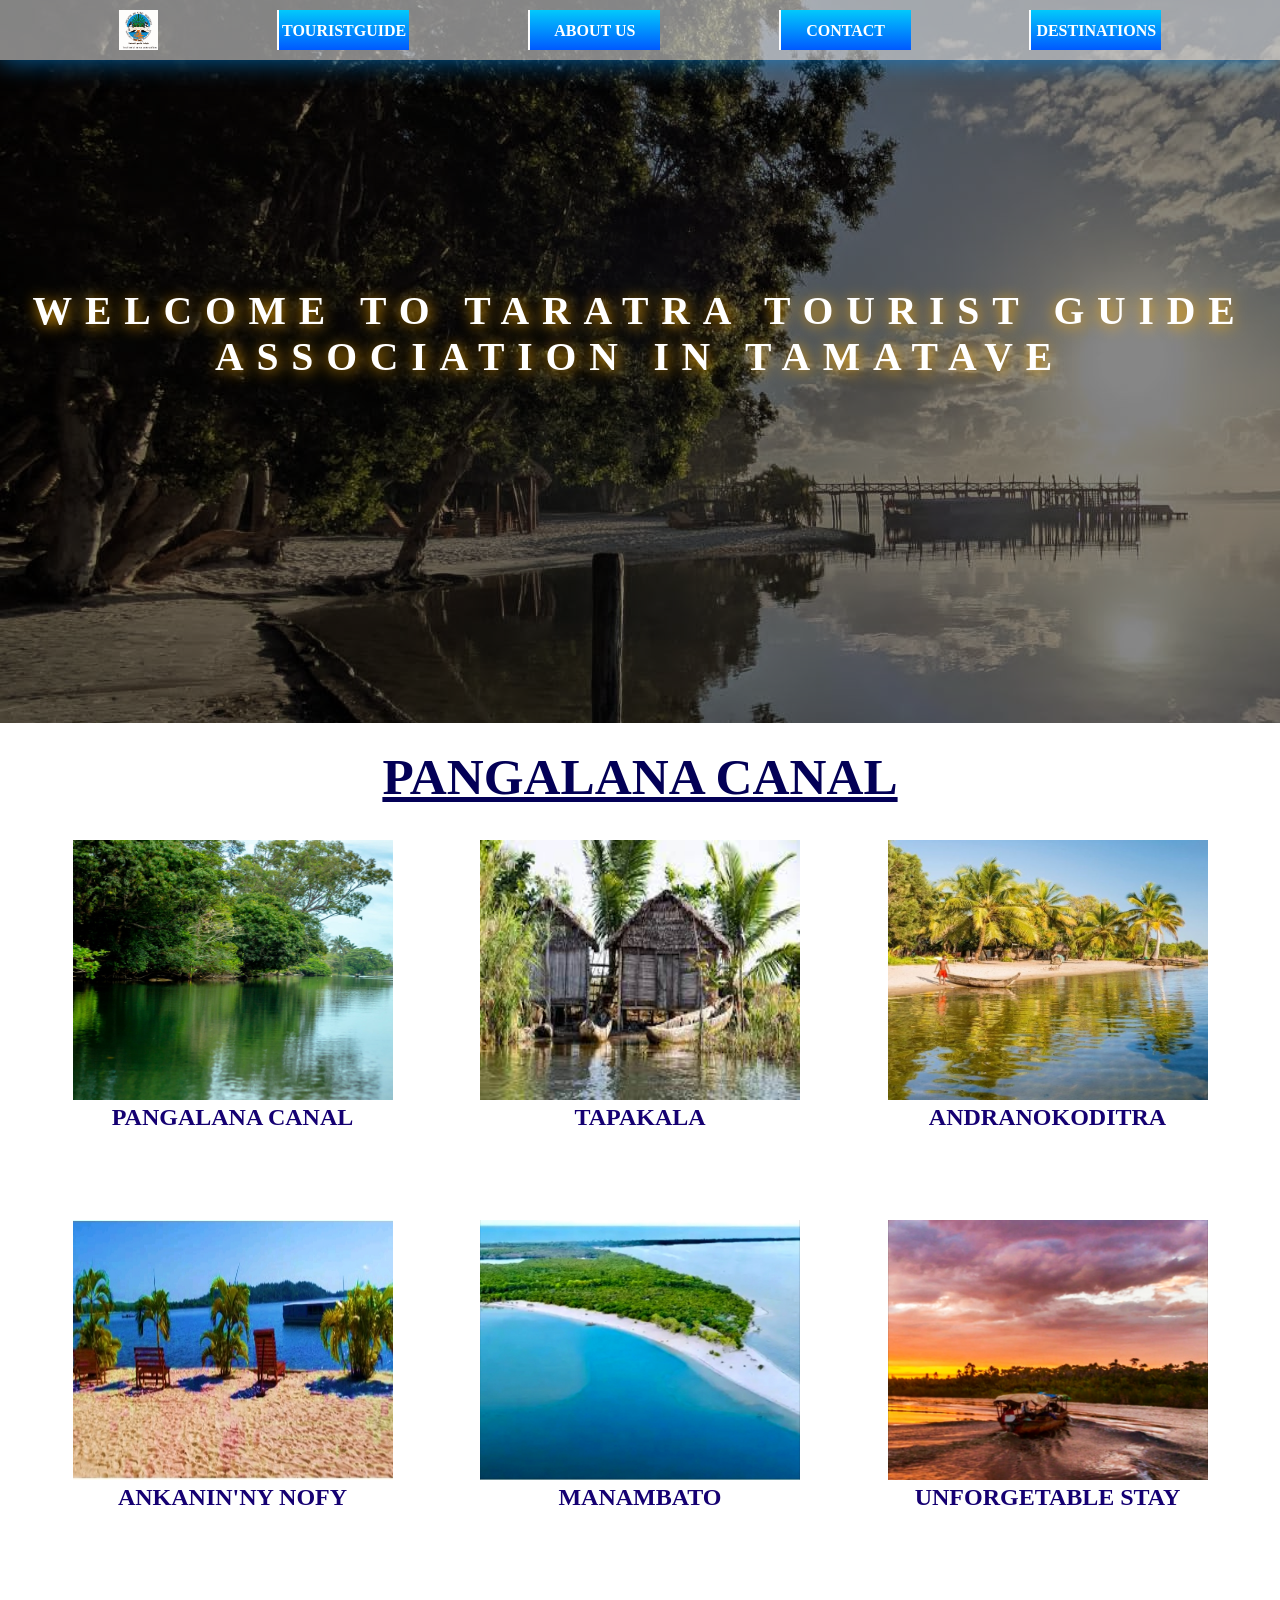
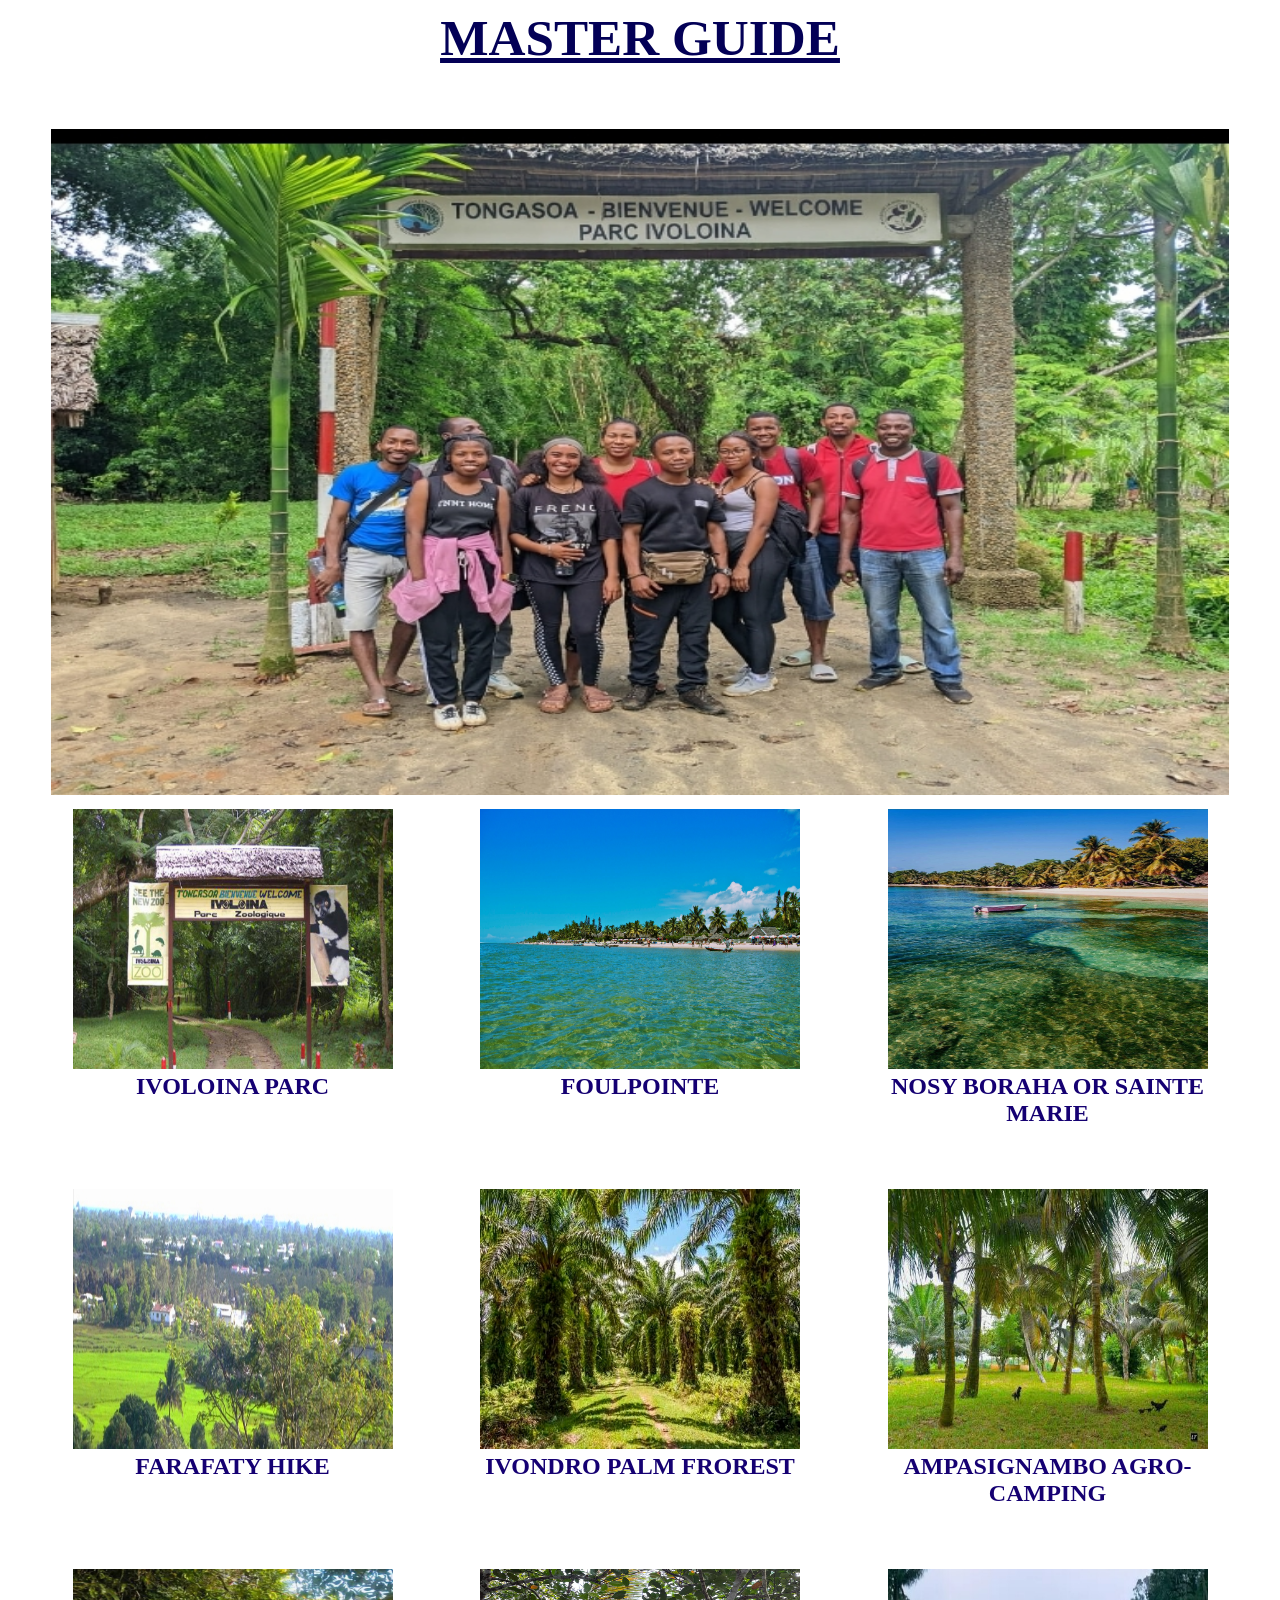
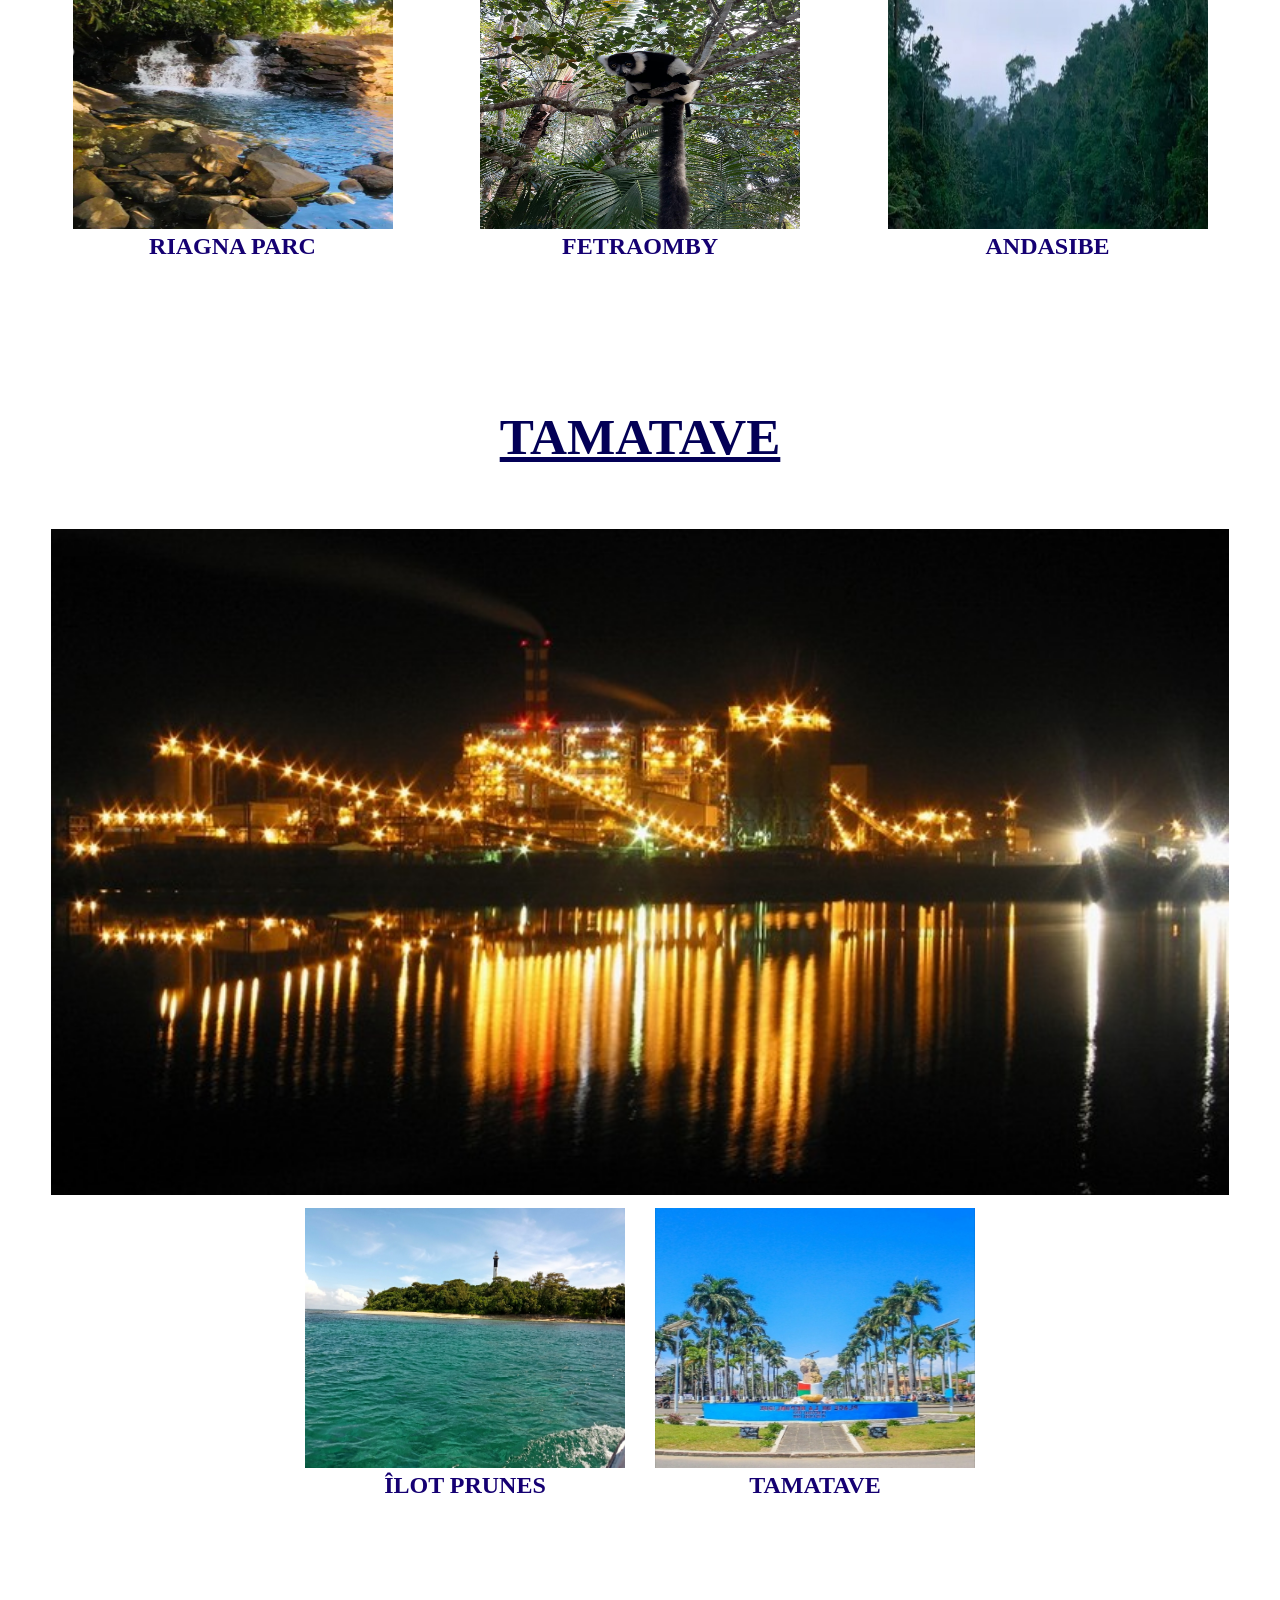
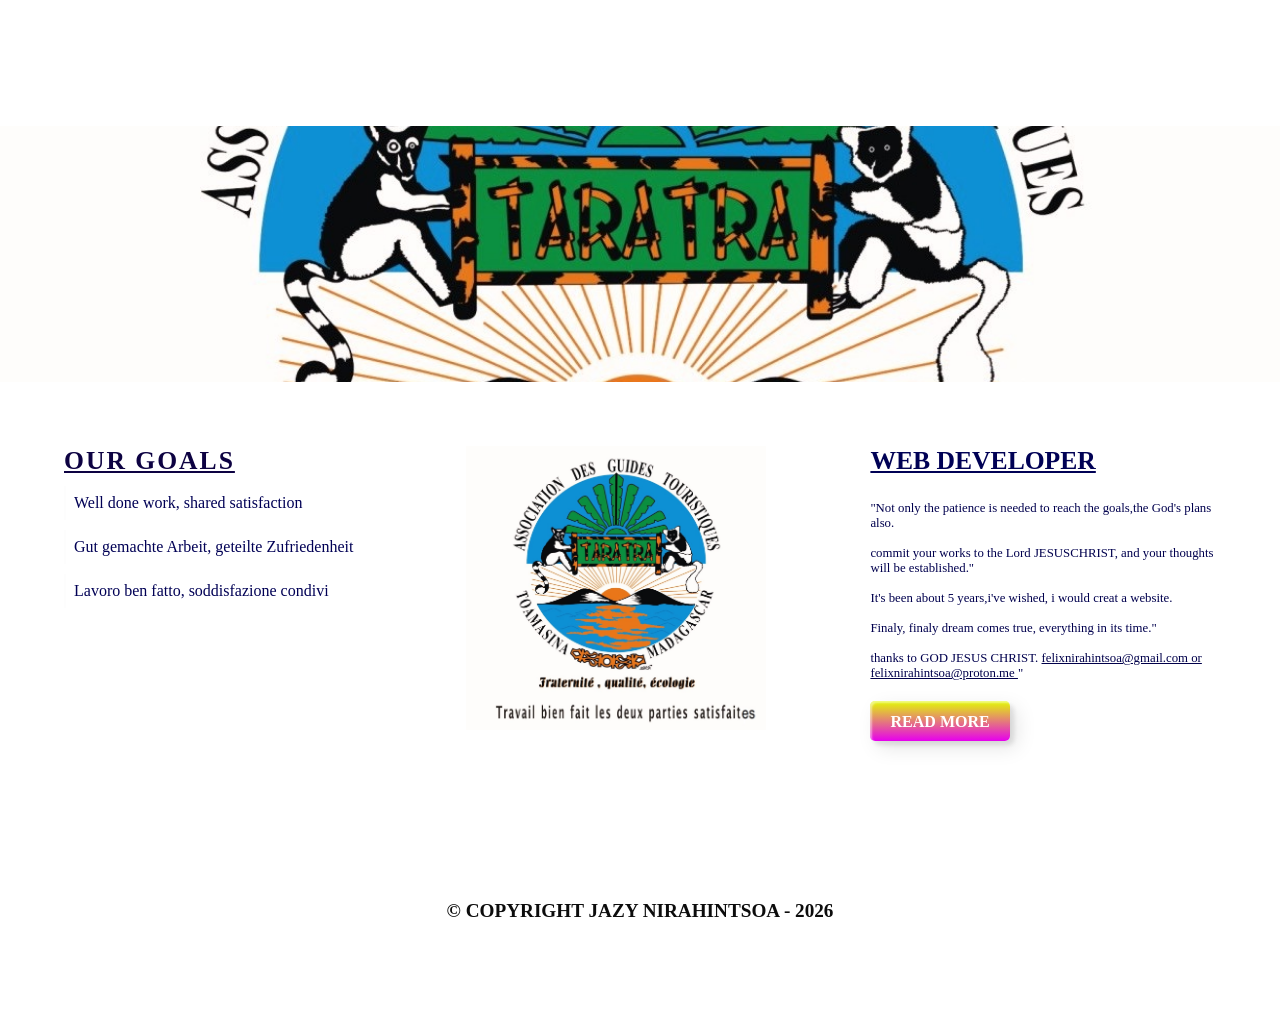
<file: index.html>
<!DOCTYPE html>
<html lang="en">

<head>
    <meta charset="UTF-8">
    <meta name="viewport" content="width=device-width, initial-scale=1.0">
    <link rel="stylesheet" href="travel.css">
   
    <link rel="shortcut icon" href="REAL/logo TARATRA Couleur 2.jpg" type="image/x-icon">
    <title>TARATRA TOURIST GUIDE ASSOCIATION</title>
</head>

<body>
    <header class="header" id="header">
        <nav class="info">
            <ul class="ul">
                <img src="REAL/logo TARATRA Couleur 2.jpg" alt="sary" id="logo">
                <li>
                    <button class="custom-btn btn-5"><span>touristguide</span></button>

                </li>

                <li>
                    <button class="custom-btn btn-5"><span> about us</span></button>

                </li>
                <li>
                    <button class="custom-btn btn-5"><span> contact</span></button>

                </li>

                <li>
                    <button class="custom-btn btn-5 "><span>destinations</span></button>

                </li>
            </ul>
        </nav>

    </header>




        <section id="container">
            <div class="cardtain">
                <div class="box">
                    <div id="canal">
                  
                </div>
                    <div class="sary0">
                       
                        <h1 class="welcom"> welcome to taratra tourist guide ASSOCIATION in tamatave</h1>

                         
                    </div>

                    <div class="master">
                        <h2 id="masterguide">pangalana canal</h2>
                    </div>

                  
                    <div class="card">
                        <div class="img">
                            <img src="images/pangalana2/-Canal-des-Pangalanes-2.jpg" alt="">
                            <h1 id="canal1">pangalana canal </h1>
                            
                        </div>
                        <div class="content">
                    
                                <button class="open btn-11"><span>pangalana canal</span></button>
                                <p id="cardp">
                                    The second longest canal in the world after the one in China,
                                </p>
                            </div>
                        </div>
                
                 
    

                
                    <div class="card">
                        <div class="img">
                            <img src="images/pangalana2/MAISON TAFOKASAKA (1).jpg" alt="">
                            <h1 id="canal1">tapakala</h1>
                        </div>
                        <div class="content">
                            <!-- <h2>AUTHOR</h2> -->
                            <!-- <p class="NAME"> RAZAFINDRANIVO JULIE YVETTE</p> -->
                            <div>

                                <!-- <button class="custom-btn btn-11"><span>pangalana canal</span><div class="dot"></div></button> -->
                                <button class="open btn-11"><span>tapakala</span></button>
                                <p id="cardp"> this warm village immerses you in the daily life of the Betsimisaraka races.
                                    the races which own the tamatave city.
                                </p>
                            </div>
                        </div>
                    </div>
                

                
                    <div class="card">
                        <div class="img">
                            <img src="images/pangalana/andranonkoditra.jpg" alt="">
                            <h1 id="canal1">andranokoditra</h1>
                        </div>
                        <div class="content">
                            <!-- <h2>AUTHOR</h2> -->
                            <!-- <p class="NAME"> RAZAFINDRANIVO JULIE YVETTE</p> -->
                            <div>

                                <!-- <button class="custom-btn btn-11"><span>pangalana canal</span><div class="dot"></div></button> -->
                                <button class="open btn-11"><span>andranokoditra</span></button>
                                <p  id="cardp">
                                    Andranokoditra and the Vohibola Forest – An emblematic village of ecotourism
                                    with its paradisiacal beaches and idyllic panoramas.
                                </p>
                            </div>
                        </div>
                    </div>
                


                    <div class="card">
                        <div class="img">
                            <img src="images/pangalana/ankaninofy.jpg" alt="">
                            <h1 id="canal1">Ankanin'ny Nofy</h1>
                        </div>
                        <div class="content">
                            <!-- <h2>AUTHOR</h2> -->
                            <!-- <p class="NAME"> RAZAFINDRANIVO JULIE YVETTE</p> -->
                            <div>

                                <!-- <button class="custom-btn btn-11"><span>pangalana canal</span><div class="dot"></div></button> -->
                                <button class="open btn-11"><span>Ankanin'ny Nofy</span></button>
                                <p  id="cardp">

                                    Nestled on the edge of Lake Ampitabe, this paradisiacal place combines
                                    white sandy beaches and exuberant nature
                                    that perfectly expresses the beauty and richness of Malagasy nature.
                                </p>
                            </div> 
                        </div>
                    </div>
            

        
                    <div class="card">
                        <div class="img">
                            <img src="images/pangalana/manambato ok_1.jpg" alt="">
                            <h1 id="canal1">Manambato</h1>
                        </div>
                        <div class="content">
                            <!-- <h2>AUTHOR</h2> -->
                            <!-- <p class="NAME"> RAZAFINDRANIVO JULIE YVETTE</p> -->
                            <div>

                                <!-- <button class="custom-btn btn-11"><span>pangalana canal</span><div class="dot"></div></button> -->
                                <button class="open btn-11"><span>Manambato</span></button>
                                <p id="cardp">
                                    Manambato: offers many activities: hiking, mountain biking to discover the three
                                    small lakes for sports and nature enthusiasts,
                                    or even rock climbing on the Lovers and more activities.
                                </p>
                            </div>
                        </div>
                    </div>
                

                

                    <div class="card">
                        <div class="img">
                            <img src="images/pangalana/unforgetable.jpg" alt="">
                            <h1 id="canal1">unforgetable stay</h1>
                        </div>
                        <div class="content">
                            <!-- <h2>AUTHOR</h2> -->
                            <!-- <p class="NAME"> RAZAFINDRANIVO JULIE YVETTE</p> -->
                            <div>

                                <!-- <button class="custom-btn btn-11"><span>pangalana canal</span><div class="dot"></div></button> -->
                                <button class="open btn-11"><span>unforgetable stay</span></button>
                                <p id="cardp">
                                    unique fauna and flora in the world
                                </p>
                            </div>
                        </div>
                    </div>

                


<div id="masterguide">
                    <div class="master">

                        <h2 id="masterguide">MASTER GUIDE</h2>
                    </div>
                </div>

                    <div class="sary1">
                        <img src="images/pangalana/ivoloina parc.jpg" alt="" class="sary">
                    </div>

         
                    <div class="card">
                        <div class="img">
                            <img src="images/masterguide/Le-Parc-d’Ivoloina.jpg" alt="">
                            <h1 id="canal1">Ivoloina Parc</h1>
                        </div>
                        <div class="content">
                            <!-- <h2>AUTHOR</h2> -->
                            <!-- <p class="NAME"> RAZAFINDRANIVO JULIE YVETTE</p> -->
                            <div>

                                <!-- <button class="custom-btn btn-11"><span>pangalana canal</span><div class="dot"></div></button> -->
                                <button class="open btn-11"><span>Ivoloina Parc</span></button>
                                <p id="cardp">
                                    see the native or endemic fauna and flora of Madagascar.
                                </p>
                            </div>
                        </div>
                    </div>
                

            
                    <div class="card">
                        <div class="img">
                            <img src="images/masterguide/Foulpointe.jpg" alt="">
                            <h1 id="canal1">Foulpointe</h1>
                        </div>
                        <div class="content">
                            
                            <div>

                                <button class="open btn-11"><span>Foulpointe</span></button>
                                <p  id="cardp">

                                    bordered by a fine sandy beach protected by
                                    a coral barrier to frolic without fear in the sea
                                </p>
                            </div>
                        </div>
                    </div>
                

                    
            
                    <div class="card">
                        <div class="img">
                            <img src="images/masterguide/saint marie.jpg" alt="">
                            <h1 id="canal1">Nosy Boraha or Sainte Marie</h1>
                        </div>
                        <div class="content">
                            
                            <div>

                        
                                <button class="open btn-11"><span>Nosy Boraha or Sainte Marie</span></button>
                                <p id="cardp">
                                    Sainte Marie, the paradisiacal island with its unique splendid beaches,
                                    the natural pool
                                </p>
                            </div>
                        </div>
                    </div>
            

                

                    <div class="card">
                        <div class="img">
                            <img src="images/masterguide/farafaty.jpg" alt="">
                            <h1 id="canal1">Farafaty Hike</h1>
                        </div>
                        <div class="content">
                          
                            <div>

                
                                <button class="open btn-11"><span>Farafaty Hike</span></button>
                                <p id="cardp">
                                    Farafaty where the remains of the Hovas fort at the
                                    time are located. A whole history before, during and after
                                    colonization.
                                </p>
                            </div>
                        </div>
                    </div>
        

            
                    <div class="card">
                        <div class="img">
                            <img src="images/masterguide/palmerie de ivondro_2.jpeg" alt="">
                            <h1 id="canal1"> Ivondro Palm frorest</h1>
                        </div>
                        <div class="content">
                           
                            <div>
                                <button class="open btn-11"><span>Ivondro palm forest</span></button>
                                <p id="cardp"> the agro-touristic site.The palm forest and various trial crops,
                                    like Vanilla, Pepper and so on...
                                </p>
                            </div>
                        </div>
                    </div>
        


                 
                    <div class="card">
                        <div class="img">
                            <img src="images/masterguide/ampasignambo.jpeg" alt="">
                            <h1 id="canal1">Ampasignambo agro-camping</h1>
                        </div>
                        <div class="content">
                        
                            <div>

                            
                                <button class="open btn-11"><span>Ampasignambo agro-camping</span></button>
                                <p id="cardp">
                                    20km from the city by boat or by hiking is the capital of exotic fruits:
                                    tasting of mangosteen, lychees, oranges and so on
                                </p>
                            </div>
                        </div>
                    </div>
                

                
                    <div class="card">
                        <div class="img">
                            <img src="images/masterguide/riagna parc.jpg" alt="">
                            <h1 id="canal1">Riagna Parc</h1>
                        </div>
                        <div class="content">
                            
                            <div>

                                
                                <button class="open btn-11"><span>Riagna Parc</span></button>
                                <p id="cardp">
                                    A little further south,
                                    20 km from Toamasina city, a haven of relaxation.
                                </p>
                            </div>
                        </div>
                    </div>
               

                
                    <div class="card">
                        <div class="img">
                            <img src="images/pangalana/lemurs.jpg" alt="">
                            <h1 id="canal1">Fetraomby</h1>
                        </div>
                        <div class="content">
                        
                            <div>
                                <button class="open btn-11"><span>Fetraomby</span></button>
                                <p id="cardp">
                                    It is a circuit full of adventure rich in discovery
                                    in the virgin forest if you are looking
                                    for a rather original circuit kind of the Ecotourism,
                                    like Babakoto or Indri Indri and so on.
                                </p>
                            </div>
                        </div>
                    </div>
            

               
                    <div class="card">
                        <div class="img">
                            <img src="images/masterguide/mantadia parc.jpg" alt="">
                            <h1 id="canal1">Andasibe</h1>
                        </div>
                        <div class="content">
                            
                            <div>

                                
                                <button class="open btn-11"><span>Andasibe</span></button>
                                <p id="cardp">
                                    Mantadia Park, Mitsinjo,According to your choice between these Parks.
                                    There are also different types of frogs, birds as well as other Lemur species.
                                    like black and white lemur...
                                </p>
                            </div>
                        </div>
                    </div>
                </div>

<strong></strong>

<div id="tamatavy">

                    <div class="master">

                        <h2 id="masterguide">tamatave</h2>
                    </div>
</div>

                    <div class="sary1">
                        <img src="images/masterguide/port by night.jpg" alt="" class="sary">
                    </div>

                    
                    <div class="card">
                        <div class="img">
                            <img src="images/pangalana/icon2.jpg" alt="port in toamasina">
                            <h1 id="canal1">tamatave</h1>
                        </div>
                        <div class="content">
                            <!-- <h2>AUTHOR</h2> -->
                            <!-- <p class="NAME"> RAZAFINDRANIVO JULIE YVETTE</p> -->
                            <div>

                                <!-- <button class="custom-btn btn-11"><span>pangalana canal</span><div class="dot"></div></button> -->
                                <button class="open btn-11"><span>tamatave</span></button>
                                <p id="cardp">

                                    walk along the commerce street where you can find the administrative
                                    buildings during the colonial era.
                                    The Bien Aimé square or banians square which is
                                    the heart of the history of the city of Tamatave.
                                    As well as the column square, let's visit the different Creole houses.
                                </p>
                            </div>
                        </div>
                    </div>
        
                
                    <div class="card">
                        <div class="img">
                            <img src="images/masterguide/prunes island.jpg" alt="">
                            <h1 id="canal1">Îlot Prunes</h1>
                        </div>
                        <div class="content">
                            <!-- <h2>AUTHOR</h2> -->
                            <!-- <p class="NAME"> RAZAFINDRANIVO JULIE YVETTE</p> -->
                            <div>

                                <!-- <button class="custom-btn btn-11"><span>pangalana canal</span><div class="dot"></div></button> -->
                                <button class="open btn-11"><span>Prunes island</span></button>
                                <p id="cardp">
                                    Ilaintsambo or Îlot Prunes which is 17km from the tamatave city.
                                    In addition to this 60m high lighthouse, the flying fox as well as
                                    its biodiversity, the giant underwater aquarium species wait for you
                                    in prune island...
                                </p>
                            </div>
                        </div>
                    </div>
                </div>

                
               



            </div>

        </section>
    

     
            <div id="foot">
        <footer class="foot">
            <div class="jazy">
            <div >
                <div class="background">
                    <div class="goals">
                        <div class="listjz">
                            <h3>our goals</h3>
                            <ul >
                                <li class="lijz">
                                    <p>Well done work, shared satisfaction</p>
                                </li>
                                <li class="lijz">
                                    <p>Gut gemachte Arbeit, geteilte Zufriedenheit</p>
                                </li >
                                <li class="lijz">
                                    <p> Lavoro ben fatto, soddisfazione condivi</p>
                                </li>

                            </ul>
                        </div>
                    </div>



                </div>
            </div>


            <div class="card1">
                <div class="img1">
                    <img src="REAL/logo TARATRA Couleur 2 - Copie.jpg" alt="">
                </div>
                <div class="content">
                    <!-- <h2>Card Three</h2> -->
                    <h2>AUTHOR</h2>
                    <p>RAZAFINDRANIVO JULIE YVETTE</p>
                </div>
            </div>


            <div class="programer">
                <h2>WEB DEVELOPER</h2>
                
                 <p>"Not only the patience is needed to reach the goals,the God's plans also.
                    <br><br>
                    commit your works to the Lord JESUSCHRIST, and your thoughts will be established."
                    <br><br> 
                    It's been about 5 years,i've wished, i would creat a website. 
                    <br><br> 
                    Finaly, finaly dream comes true, everything in its time." 
                    <br><br>  
                    thanks to GOD JESUS CHRIST.
                    <a   class="jzemail"   href="https://mail.google.com/mail/u/0/?pli=1#sent?compose=new" target="_blank" id="link">
                        felixnirahintsoa@gmail.com  or felixnirahintsoa@proton.me 
                        </a>"</p>
                <button class="custom-btn btn-12"><span>jazyman</span><span>READ MORE</span></button>
            </div>
        </footer>
        </div>

         </div>
        <div class="signature">
            <p href="">&copy; copyright jazy nirahintsoa - 2026</p>
        </div>
    

        


    <section id="modal">
        <div class="container-modal">
            <button class="close"></button>
            <p class="pclose">111ipsum dolor sit amet, consectetur adipisicing elit. Libero impedit, placeat
                voluptate eos ab tempore sunt illo est harum. Assumenda accusamus in ex corporis rem hic
                perspiciatis facere adipisci recusandae.</p>
        </div>
    </section>

    <section class="modal1">
        <div id="container-modal1">
            <button id="close1"></button>
            <p id="pclose1">222ipsum dolor sit amet, consectetur adipisicing elit. Libero impedit, placeat voluptate
                eos ab tempore sunt illo est harum. Assumenda accusamus in ex corporis rem hic perspiciatis facere
                adipisci recusandae.</p>
        </div>
    </section>

    <!-- <section class="modal2">
        <div id="container-modal2">
            <button id="close2"></button>
            <p id="pclose2">222ipsum dolor sit amet, consectetur adipisicing elit. Libero impedit, placeat voluptate
                eos ab tempore sunt illo est harum. Assumenda accusamus in ex corporis rem hic perspiciatis facere
                adipisci recusandae.</p>
        </div> -->
    </section>
    <script src="travel.js"></script>
</body>

</html>
</file>
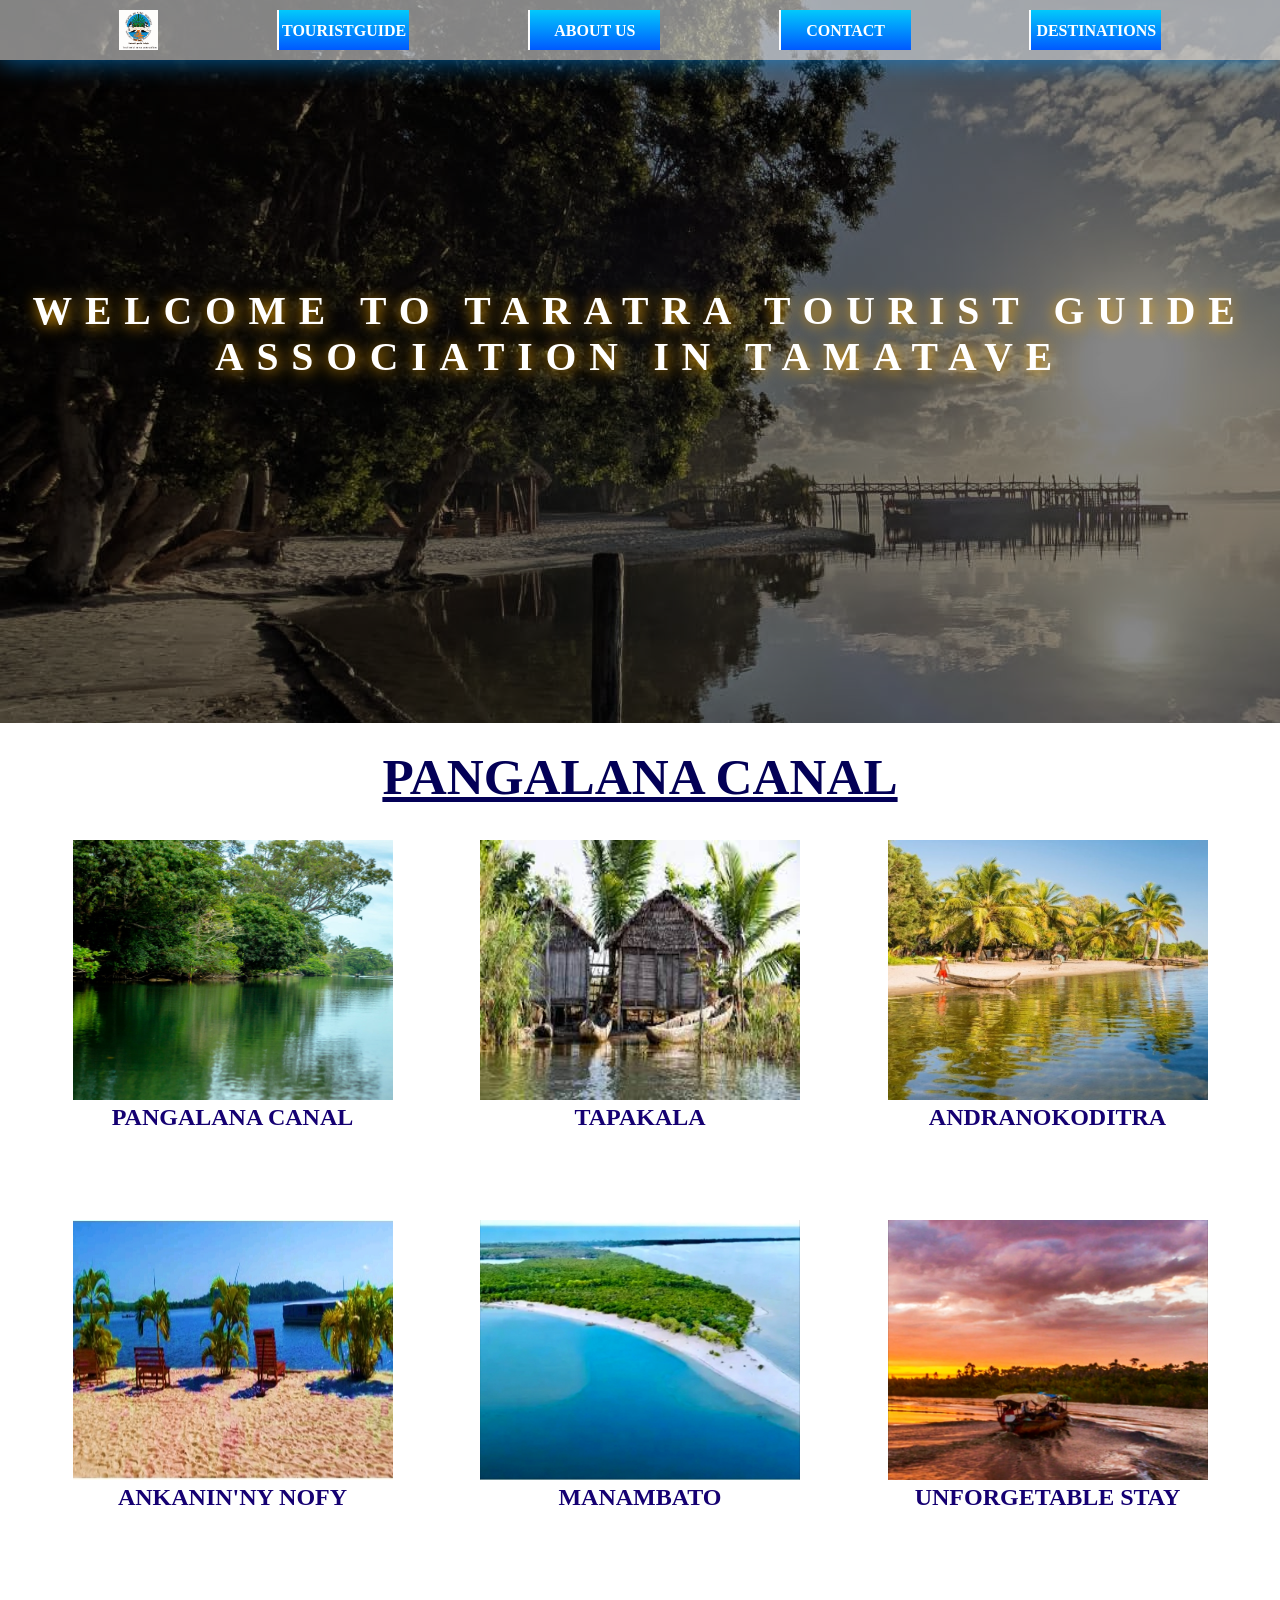
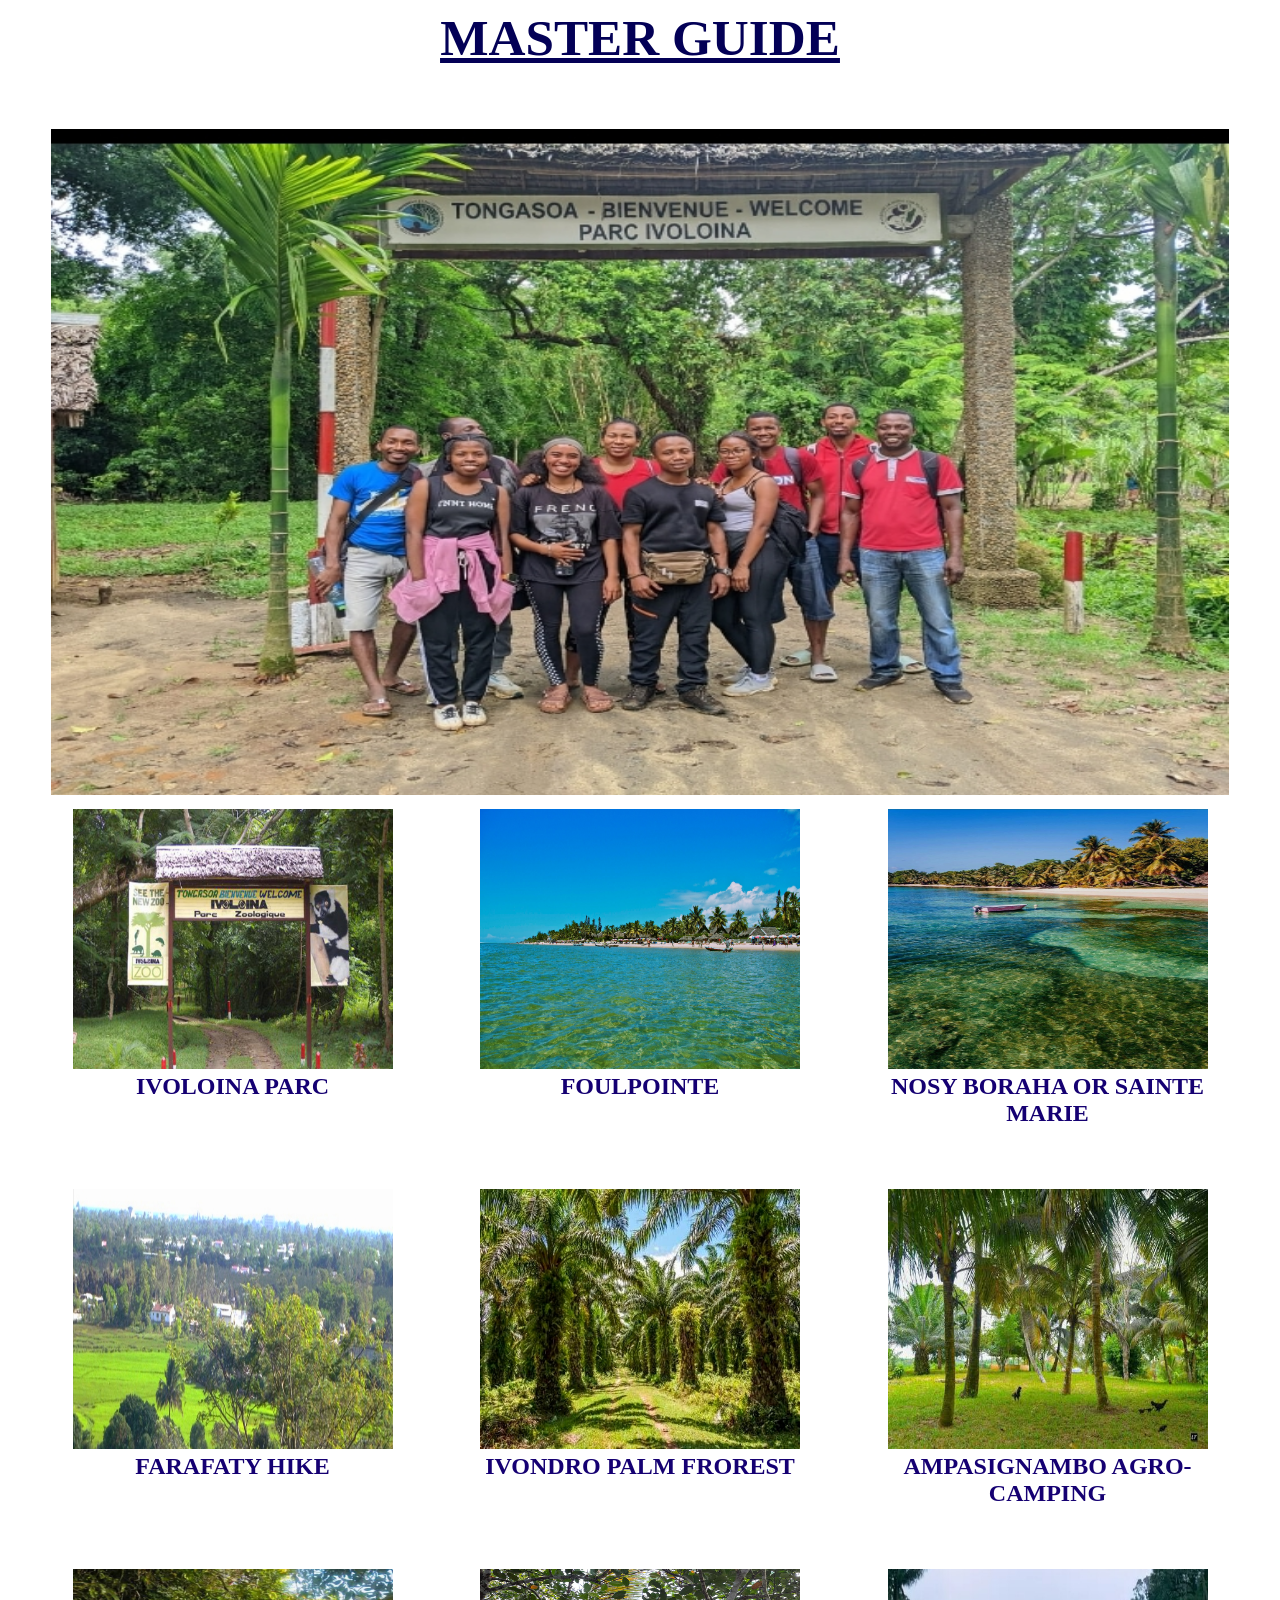
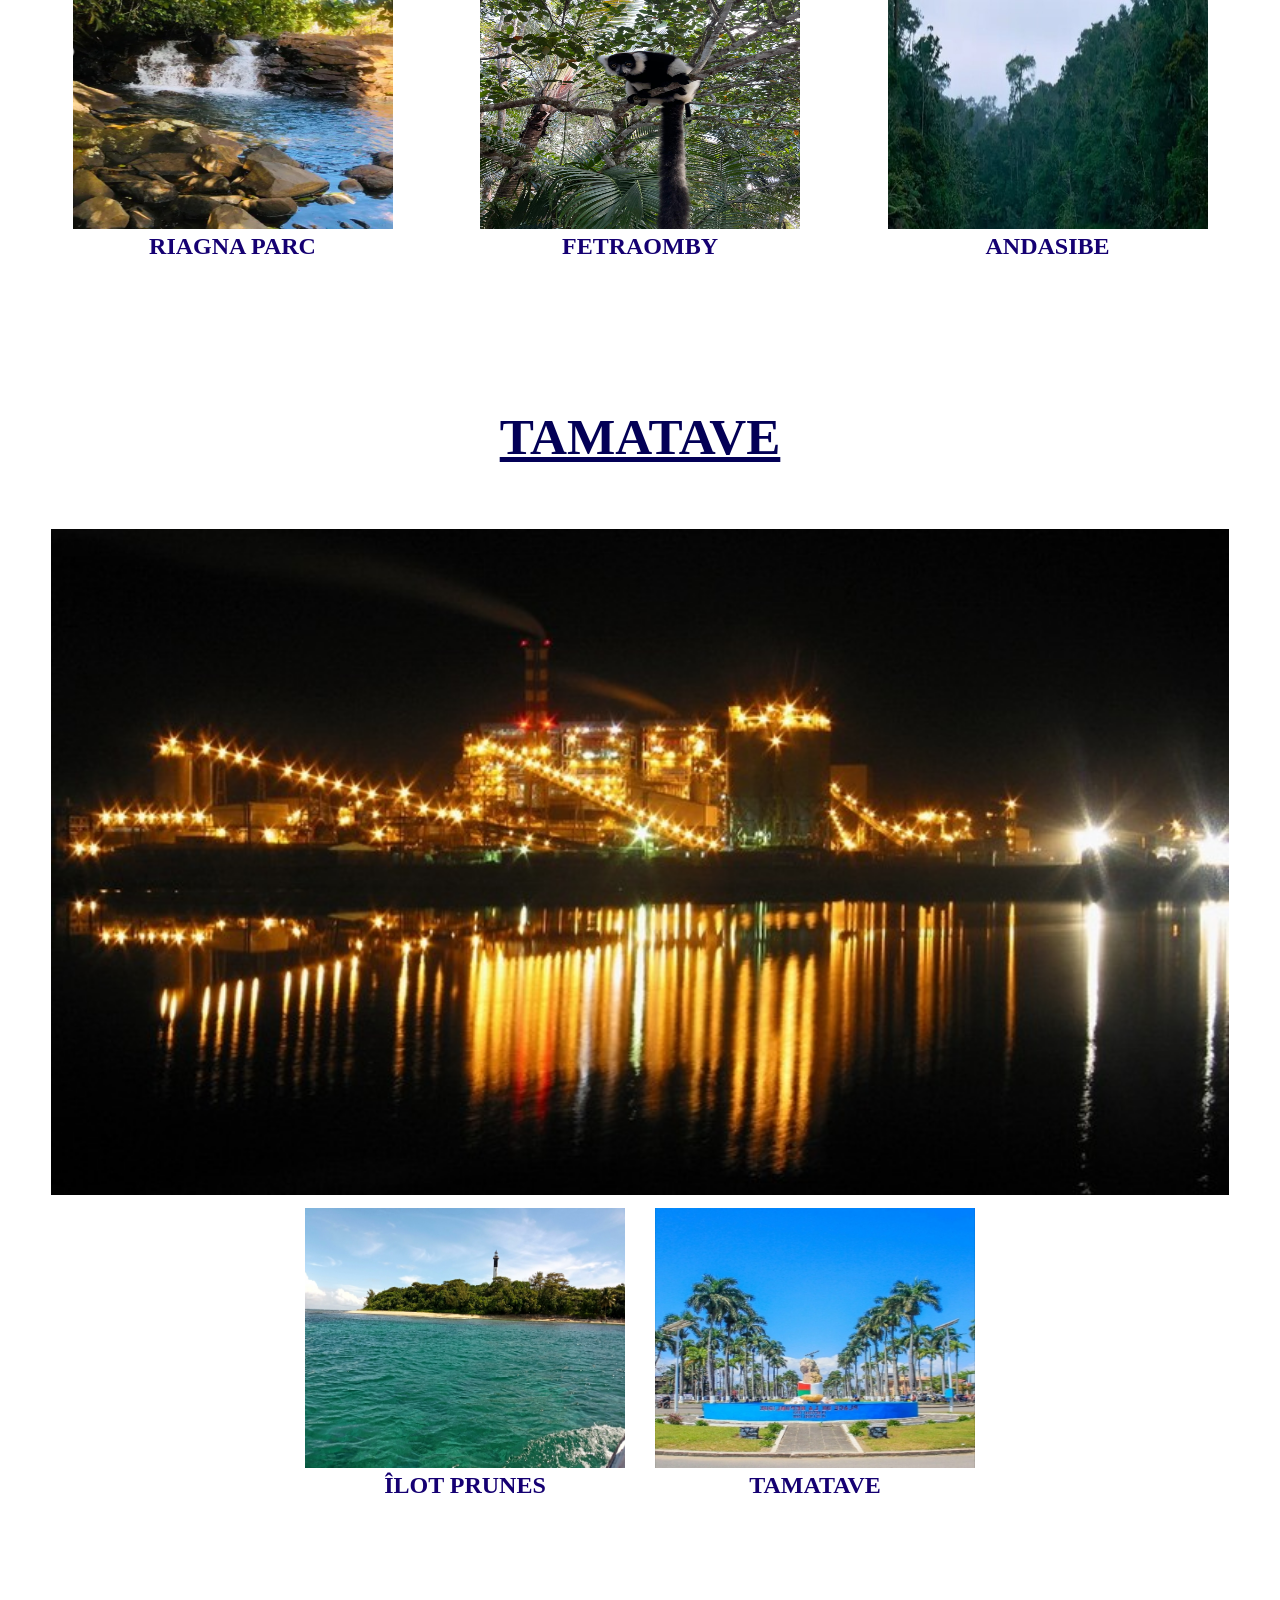
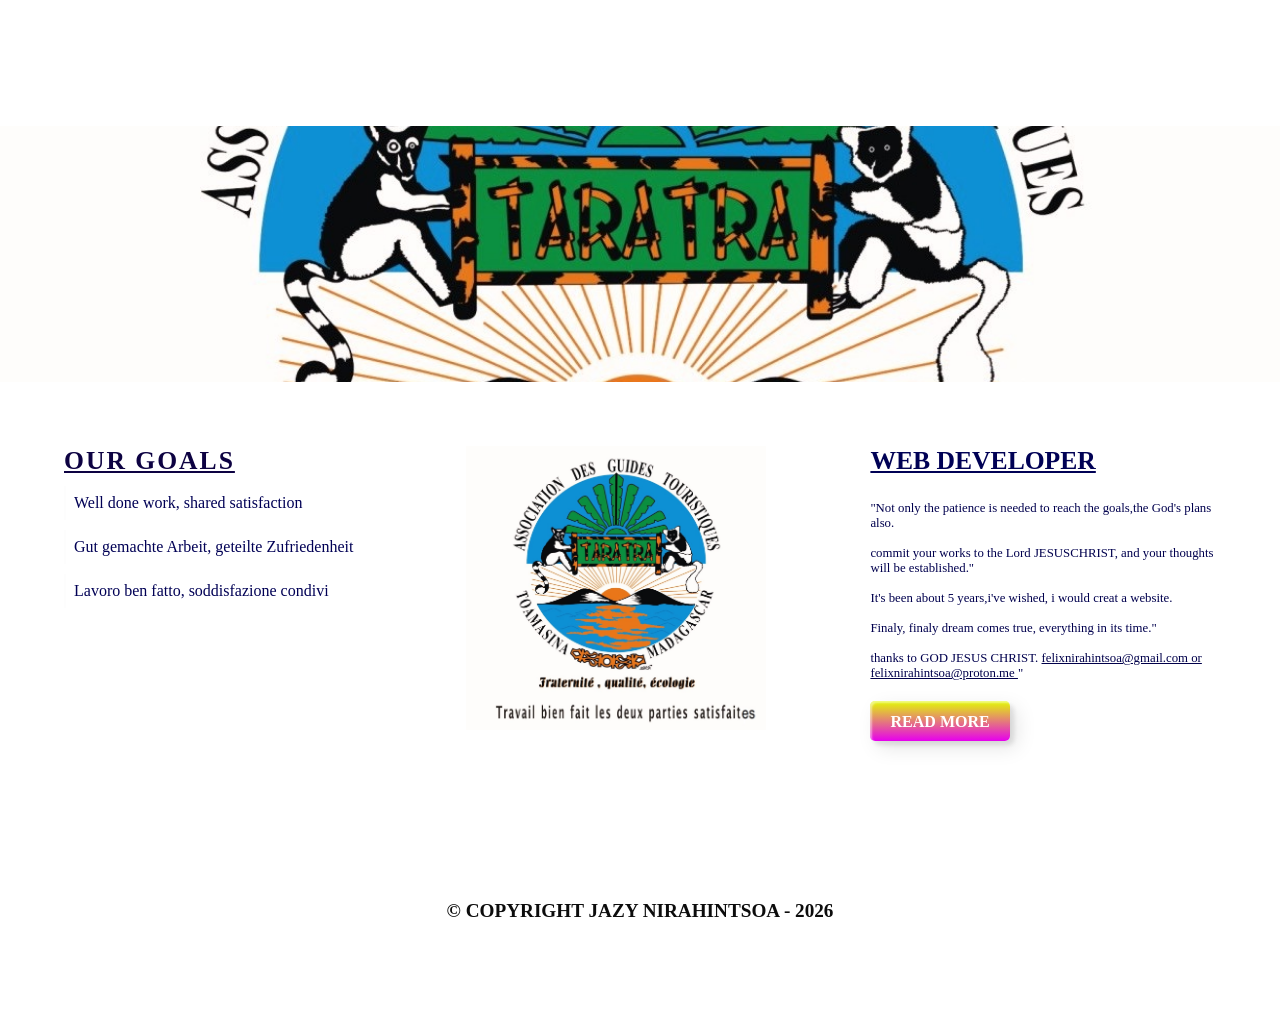
<file: travel.html>
<!DOCTYPE html>
<html lang="en">

<head>
    <meta charset="UTF-8">
    <meta name="viewport" content="width=device-width, initial-scale=1.0">
    <link rel="stylesheet" href="travel.css">
   
    <link rel="shortcut icon" href="REAL/logo TARATRA Couleur 2.jpg" type="image/x-icon">
    <title>TARATRA TOURIST GUIDE ASSOCIATION</title>
</head>

<body>
    <header class="header" id="header">
        <nav class="info">
            <ul class="ul">
                <img src="REAL/logo TARATRA Couleur 2.jpg" alt="sary" id="logo">
                <li>
                    <button class="custom-btn btn-5"><span>touristguide</span></button>

                </li>

                <li>
                    <button class="custom-btn btn-5"><span> about us</span></button>

                </li>
                <li>
                    <button class="custom-btn btn-5"><span> contact</span></button>

                </li>

                <li>
                    <button class="custom-btn btn-5 "><span>destinations</span></button>

                </li>
            </ul>
        </nav>

    </header>




        <section id="container">
            <div class="cardtain">
                <div class="box">
                    <div id="canal">
                  
                </div>
                    <div class="sary0">
                       
                        <h1 class="welcom"> welcome to taratra tourist guide ASSOCIATION in tamatave</h1>

                         
                    </div>

                    <div class="master">
                        <h2 id="masterguide">pangalana canal</h2>
                    </div>

                  
                    <div class="card">
                        <div class="img">
                            <img src="images/pangalana2/-Canal-des-Pangalanes-2.jpg" alt="">
                            <h1 id="canal1">pangalana canal </h1>
                            
                        </div>
                        <div class="content">
                    
                                <button class="open btn-11"><span>pangalana canal</span></button>
                                <p id="cardp">
                                    The second longest canal in the world after the one in China,
                                </p>
                            </div>
                        </div>
                
                 
    

                
                    <div class="card">
                        <div class="img">
                            <img src="images/pangalana2/MAISON TAFOKASAKA (1).jpg" alt="">
                            <h1 id="canal1">tapakala</h1>
                        </div>
                        <div class="content">
                            <!-- <h2>AUTHOR</h2> -->
                            <!-- <p class="NAME"> RAZAFINDRANIVO JULIE YVETTE</p> -->
                            <div>

                                <!-- <button class="custom-btn btn-11"><span>pangalana canal</span><div class="dot"></div></button> -->
                                <button class="open btn-11"><span>tapakala</span></button>
                                <p id="cardp"> this warm village immerses you in the daily life of the Betsimisaraka races.
                                    the races which own the tamatave city.
                                </p>
                            </div>
                        </div>
                    </div>
                

                
                    <div class="card">
                        <div class="img">
                            <img src="images/pangalana/andranonkoditra.jpg" alt="">
                            <h1 id="canal1">andranokoditra</h1>
                        </div>
                        <div class="content">
                            <!-- <h2>AUTHOR</h2> -->
                            <!-- <p class="NAME"> RAZAFINDRANIVO JULIE YVETTE</p> -->
                            <div>

                                <!-- <button class="custom-btn btn-11"><span>pangalana canal</span><div class="dot"></div></button> -->
                                <button class="open btn-11"><span>andranokoditra</span></button>
                                <p  id="cardp">
                                    Andranokoditra and the Vohibola Forest – An emblematic village of ecotourism
                                    with its paradisiacal beaches and idyllic panoramas.
                                </p>
                            </div>
                        </div>
                    </div>
                


                    <div class="card">
                        <div class="img">
                            <img src="images/pangalana/ankaninofy.jpg" alt="">
                            <h1 id="canal1">Ankanin'ny Nofy</h1>
                        </div>
                        <div class="content">
                            <!-- <h2>AUTHOR</h2> -->
                            <!-- <p class="NAME"> RAZAFINDRANIVO JULIE YVETTE</p> -->
                            <div>

                                <!-- <button class="custom-btn btn-11"><span>pangalana canal</span><div class="dot"></div></button> -->
                                <button class="open btn-11"><span>Ankanin'ny Nofy</span></button>
                                <p  id="cardp">

                                    Nestled on the edge of Lake Ampitabe, this paradisiacal place combines
                                    white sandy beaches and exuberant nature
                                    that perfectly expresses the beauty and richness of Malagasy nature.
                                </p>
                            </div> 
                        </div>
                    </div>
            

        
                    <div class="card">
                        <div class="img">
                            <img src="images/pangalana/manambato ok_1.jpg" alt="">
                            <h1 id="canal1">Manambato</h1>
                        </div>
                        <div class="content">
                            <!-- <h2>AUTHOR</h2> -->
                            <!-- <p class="NAME"> RAZAFINDRANIVO JULIE YVETTE</p> -->
                            <div>

                                <!-- <button class="custom-btn btn-11"><span>pangalana canal</span><div class="dot"></div></button> -->
                                <button class="open btn-11"><span>Manambato</span></button>
                                <p id="cardp">
                                    Manambato: offers many activities: hiking, mountain biking to discover the three
                                    small lakes for sports and nature enthusiasts,
                                    or even rock climbing on the Lovers and more activities.
                                </p>
                            </div>
                        </div>
                    </div>
                

                

                    <div class="card">
                        <div class="img">
                            <img src="images/pangalana/unforgetable.jpg" alt="">
                            <h1 id="canal1">unforgetable stay</h1>
                        </div>
                        <div class="content">
                            <!-- <h2>AUTHOR</h2> -->
                            <!-- <p class="NAME"> RAZAFINDRANIVO JULIE YVETTE</p> -->
                            <div>

                                <!-- <button class="custom-btn btn-11"><span>pangalana canal</span><div class="dot"></div></button> -->
                                <button class="open btn-11"><span>unforgetable stay</span></button>
                                <p id="cardp">
                                    unique fauna and flora in the world
                                </p>
                            </div>
                        </div>
                    </div>

                


<div id="masterguide">
                    <div class="master">

                        <h2 id="masterguide">MASTER GUIDE</h2>
                    </div>
                </div>

                    <div class="sary1">
                        <img src="images/pangalana/ivoloina parc.jpg" alt="" class="sary">
                    </div>

         
                    <div class="card">
                        <div class="img">
                            <img src="images/masterguide/Le-Parc-d’Ivoloina.jpg" alt="">
                            <h1 id="canal1">Ivoloina Parc</h1>
                        </div>
                        <div class="content">
                            <!-- <h2>AUTHOR</h2> -->
                            <!-- <p class="NAME"> RAZAFINDRANIVO JULIE YVETTE</p> -->
                            <div>

                                <!-- <button class="custom-btn btn-11"><span>pangalana canal</span><div class="dot"></div></button> -->
                                <button class="open btn-11"><span>Ivoloina Parc</span></button>
                                <p id="cardp">
                                    see the native or endemic fauna and flora of Madagascar.
                                </p>
                            </div>
                        </div>
                    </div>
                

            
                    <div class="card">
                        <div class="img">
                            <img src="images/masterguide/Foulpointe.jpg" alt="">
                            <h1 id="canal1">Foulpointe</h1>
                        </div>
                        <div class="content">
                            
                            <div>

                                <button class="open btn-11"><span>Foulpointe</span></button>
                                <p  id="cardp">

                                    bordered by a fine sandy beach protected by
                                    a coral barrier to frolic without fear in the sea
                                </p>
                            </div>
                        </div>
                    </div>
                

                    
            
                    <div class="card">
                        <div class="img">
                            <img src="images/masterguide/saint marie.jpg" alt="">
                            <h1 id="canal1">Nosy Boraha or Sainte Marie</h1>
                        </div>
                        <div class="content">
                            
                            <div>

                        
                                <button class="open btn-11"><span>Nosy Boraha or Sainte Marie</span></button>
                                <p id="cardp">
                                    Sainte Marie, the paradisiacal island with its unique splendid beaches,
                                    the natural pool
                                </p>
                            </div>
                        </div>
                    </div>
            

                

                    <div class="card">
                        <div class="img">
                            <img src="images/masterguide/farafaty.jpg" alt="">
                            <h1 id="canal1">Farafaty Hike</h1>
                        </div>
                        <div class="content">
                          
                            <div>

                
                                <button class="open btn-11"><span>Farafaty Hike</span></button>
                                <p id="cardp">
                                    Farafaty where the remains of the Hovas fort at the
                                    time are located. A whole history before, during and after
                                    colonization.
                                </p>
                            </div>
                        </div>
                    </div>
        

            
                    <div class="card">
                        <div class="img">
                            <img src="images/masterguide/palmerie de ivondro_2.jpeg" alt="">
                            <h1 id="canal1"> Ivondro Palm frorest</h1>
                        </div>
                        <div class="content">
                           
                            <div>
                                <button class="open btn-11"><span>Ivondro palm forest</span></button>
                                <p id="cardp"> the agro-touristic site.The palm forest and various trial crops,
                                    like Vanilla, Pepper and so on...
                                </p>
                            </div>
                        </div>
                    </div>
        


                 
                    <div class="card">
                        <div class="img">
                            <img src="images/masterguide/ampasignambo.jpeg" alt="">
                            <h1 id="canal1">Ampasignambo agro-camping</h1>
                        </div>
                        <div class="content">
                        
                            <div>

                            
                                <button class="open btn-11"><span>Ampasignambo agro-camping</span></button>
                                <p id="cardp">
                                    20km from the city by boat or by hiking is the capital of exotic fruits:
                                    tasting of mangosteen, lychees, oranges and so on
                                </p>
                            </div>
                        </div>
                    </div>
                

                
                    <div class="card">
                        <div class="img">
                            <img src="images/masterguide/riagna parc.jpg" alt="">
                            <h1 id="canal1">Riagna Parc</h1>
                        </div>
                        <div class="content">
                            
                            <div>

                                
                                <button class="open btn-11"><span>Riagna Parc</span></button>
                                <p id="cardp">
                                    A little further south,
                                    20 km from Toamasina city, a haven of relaxation.
                                </p>
                            </div>
                        </div>
                    </div>
               

                
                    <div class="card">
                        <div class="img">
                            <img src="images/pangalana/lemurs.jpg" alt="">
                            <h1 id="canal1">Fetraomby</h1>
                        </div>
                        <div class="content">
                        
                            <div>
                                <button class="open btn-11"><span>Fetraomby</span></button>
                                <p id="cardp">
                                    It is a circuit full of adventure rich in discovery
                                    in the virgin forest if you are looking
                                    for a rather original circuit kind of the Ecotourism,
                                    like Babakoto or Indri Indri and so on.
                                </p>
                            </div>
                        </div>
                    </div>
            

               
                    <div class="card">
                        <div class="img">
                            <img src="images/masterguide/mantadia parc.jpg" alt="">
                            <h1 id="canal1">Andasibe</h1>
                        </div>
                        <div class="content">
                            
                            <div>

                                
                                <button class="open btn-11"><span>Andasibe</span></button>
                                <p id="cardp">
                                    Mantadia Park, Mitsinjo,According to your choice between these Parks.
                                    There are also different types of frogs, birds as well as other Lemur species.
                                    like black and white lemur...
                                </p>
                            </div>
                        </div>
                    </div>
                </div>

<strong></strong>

<div id="tamatavy">

                    <div class="master">

                        <h2 id="masterguide">tamatave</h2>
                    </div>
</div>

                    <div class="sary1">
                        <img src="images/masterguide/port by night.jpg" alt="" class="sary">
                    </div>

                    
                    <div class="card">
                        <div class="img">
                            <img src="images/pangalana/icon2.jpg" alt="port in toamasina">
                            <h1 id="canal1">tamatave</h1>
                        </div>
                        <div class="content">
                            <!-- <h2>AUTHOR</h2> -->
                            <!-- <p class="NAME"> RAZAFINDRANIVO JULIE YVETTE</p> -->
                            <div>

                                <!-- <button class="custom-btn btn-11"><span>pangalana canal</span><div class="dot"></div></button> -->
                                <button class="open btn-11"><span>tamatave</span></button>
                                <p id="cardp">

                                    walk along the commerce street where you can find the administrative
                                    buildings during the colonial era.
                                    The Bien Aimé square or banians square which is
                                    the heart of the history of the city of Tamatave.
                                    As well as the column square, let's visit the different Creole houses.
                                </p>
                            </div>
                        </div>
                    </div>
        
                
                    <div class="card">
                        <div class="img">
                            <img src="images/masterguide/prunes island.jpg" alt="">
                            <h1 id="canal1">Îlot Prunes</h1>
                        </div>
                        <div class="content">
                            <!-- <h2>AUTHOR</h2> -->
                            <!-- <p class="NAME"> RAZAFINDRANIVO JULIE YVETTE</p> -->
                            <div>

                                <!-- <button class="custom-btn btn-11"><span>pangalana canal</span><div class="dot"></div></button> -->
                                <button class="open btn-11"><span>Prunes island</span></button>
                                <p id="cardp">
                                    Ilaintsambo or Îlot Prunes which is 17km from the tamatave city.
                                    In addition to this 60m high lighthouse, the flying fox as well as
                                    its biodiversity, the giant underwater aquarium species wait for you
                                    in prune island...
                                </p>
                            </div>
                        </div>
                    </div>
                </div>

                
               



            </div>

        </section>
    

     
            <div id="foot">
        <footer class="foot">
            <div class="jazy">
            <div >
                <div class="background">
                    <div class="goals">
                        <div class="listjz">
                            <h3>our goals</h3>
                            <ul >
                                <li class="lijz">
                                    <p>Well done work, shared satisfaction</p>
                                </li>
                                <li class="lijz">
                                    <p>Gut gemachte Arbeit, geteilte Zufriedenheit</p>
                                </li >
                                <li class="lijz">
                                    <p> Lavoro ben fatto, soddisfazione condivi</p>
                                </li>

                            </ul>
                        </div>
                    </div>



                </div>
            </div>


            <div class="card1">
                <div class="img1">
                    <img src="REAL/logo TARATRA Couleur 2 - Copie.jpg" alt="">
                </div>
                <div class="content">
                    <!-- <h2>Card Three</h2> -->
                    <h2>AUTHOR</h2>
                    <p>RAZAFINDRANIVO JULIE YVETTE</p>
                </div>
            </div>


            <div class="programer">
                <h2>WEB DEVELOPER</h2>
                
                 <p>"Not only the patience is needed to reach the goals,the God's plans also.
                    <br><br>
                    commit your works to the Lord JESUSCHRIST, and your thoughts will be established."
                    <br><br> 
                    It's been about 5 years,i've wished, i would creat a website. 
                    <br><br> 
                    Finaly, finaly dream comes true, everything in its time." 
                    <br><br>  
                    thanks to GOD JESUS CHRIST.
                    <a   class="jzemail"   href="https://mail.google.com/mail/u/0/?pli=1#sent?compose=new" target="_blank" id="link">
                        felixnirahintsoa@gmail.com  or felixnirahintsoa@proton.me 
                        </a>"</p>
                <button class="custom-btn btn-12"><span>jazyman</span><span>READ MORE</span></button>
            </div>
        </footer>
        </div>

         </div>
        <div class="signature">
            <p href="">&copy; copyright jazy nirahintsoa - 2026</p>
        </div>
    

        


    <section id="modal">
        <div class="container-modal">
            <button class="close"></button>
            <p class="pclose">111ipsum dolor sit amet, consectetur adipisicing elit. Libero impedit, placeat
                voluptate eos ab tempore sunt illo est harum. Assumenda accusamus in ex corporis rem hic
                perspiciatis facere adipisci recusandae.</p>
        </div>
    </section>

    <section class="modal1">
        <div id="container-modal1">
            <button id="close1"></button>
            <p id="pclose1">222ipsum dolor sit amet, consectetur adipisicing elit. Libero impedit, placeat voluptate
                eos ab tempore sunt illo est harum. Assumenda accusamus in ex corporis rem hic perspiciatis facere
                adipisci recusandae.</p>
        </div>
    </section>

    <!-- <section class="modal2">
        <div id="container-modal2">
            <button id="close2"></button>
            <p id="pclose2">222ipsum dolor sit amet, consectetur adipisicing elit. Libero impedit, placeat voluptate
                eos ab tempore sunt illo est harum. Assumenda accusamus in ex corporis rem hic perspiciatis facere
                adipisci recusandae.</p>
        </div> -->
    </section>
    <script src="travel.js"></script>
</body>

</html>
</file>
<file: travel.css>
*{
    padding: 0;
    margin: 0;
    box-sizing: border-box;
    user-select: text;
}
div::-webkit-scrollbar{
    display: none;
}

body{
  overflow-x: hidden;
  width: 100vw;
  height: 100vw;
}



.header{
  background: rgba(255, 255, 255, 0.514) !important;
  width: 100%;
  
  position: fixed;
  box-shadow: 0 1px 2vw rgba(0, 153, 255, 0.596);
  z-index: 2;
  top: 0;
}

header nav ul {
  display: flex;
  justify-content: space-evenly;
  align-items: center;
}

#logo{
  width: 3.1vw;
  height: 3.1vw;
  animation: logo 5s   ease-in alternate infinite;
}
@keyframes logo{
  0%{

  }
  25%{
      /* background: purple; */
      /* transform:translate(50vw) */
  }
  50%{
      /* background: orange; */
      transform: rotate(50deg);
  }
  100%{
      /* background:blue; */
      transform:rotateY(90deg)
  }
}
#logo:hover{
  animation-play-state: paused;
}
.ul{
  list-style: none;
display: flex;
/* justify-content: space-evenly; */

}
.modal1{
  width: 100%;
  position: fixed;
  background: rgba(0, 3, 27, 0.4);
  height: 100vh;
  display: flex;
  justify-content: center;
  align-items: center;
  top: 0;
  /* display: none; */
  opacity: 0;
  pointer-events: none;
  transition: .3s;
  z-index: 2;
}



.modalShow1{
  opacity: 1 !important;
  pointer-events: auto !important;
}




#container-modal1{
  width: 82%;
  height: 30vw;
  padding: 2vw;
  border-radius: 2vw;
  background: rgba(255, 255, 255, 0.863);
  box-shadow: 2px 3px blue;
  overflow-y: scroll;
}


.modalShow{
 
  opacity: 1 !important;
  pointer-events: auto !important;
}

#close1{
width: 2vw;
height: 2vw;
background: #030568;
box-shadow:inset 2px 2px 2px 0px rgb(0, 6, 65);
  margin-bottom: 2vw;
  margin-left: 67vw;
  margin-left: 76.5vw;
margin-top: -1vw;
  clip-path: polygon(20% 0%, 0% 20%, 30% 50%, 0% 80%, 20% 100%, 50% 70%, 80% 100%, 100% 80%, 70% 50%, 100% 20%, 80% 0%, 50% 30%);
  position: fixed;
  animation: close 7s linear infinite;
}

@keyframes close{
  0%{}
  100%{
     transform: rotate(360deg);
  }
}


#close1:hover{
width: 2vw;
height: 2vw;

  background-color: #ffffff;
  border-radius: 5px;
   box-shadow:inset 2px 2px 2px 0px rgba(1, 253, 114, 0.719),
   7px 7px 20px 0px rgba(0,0,0,.1),
   4px 4px 5px 0px rgba(0,0,0,.1);
  transition: all 0.3s ease;
}

#pclose1{
  text-indent: 5vw;
  align-items: center;
  font-size: 2.4vw !important;
  color:#05004d;
  font-family: 'Times New Roman', Times, serif;
}



.close{
width: 2vw;
height: 2vw;
background: #000146;
box-shadow:inset 2px 2px 2px 0px rgb(0, 6, 65);
margin-bottom: 2vw;
margin-left: 76.5vw;
margin-top: -1vw;
clip-path: polygon(20% 0%, 0% 20%, 30% 50%, 0% 80%, 20% 100%, 50% 70%, 80% 100%, 100% 80%, 70% 50%, 100% 20%, 80% 0%, 50% 30%);
position: fixed;
animation: close 7s linear infinite;
}

@keyframes close {
0%{}
100%{
   transform: rotate(360deg);
}
}

.close:hover{
width: 2vw;
height: 2vw;


background-color: rgb(255, 255, 255);
border-radius: 5px;
 box-shadow:inset 2px 2px 2px 0px rgba(1, 253, 114, 0.719),
 7px 7px 20px 0px rgba(0,0,0,.1),
 4px 4px 5px 0px rgba(0,0,0,.1);
transition: all 0.3s ease;
}

.pclose::selection{
background: purple;
color: white;
}
.pclose::first-letter{
  color: black;
  text-transform: uppercase;
}

p::selection{
background: rgb(13, 202, 6);
color: rgb(0, 0, 0);
}

#cardp{
  font-size: 1.4vw;
  font-family: 'Times New Roman', Times, serif;
}
 .letter{
  color: #00ff37;
  font-size: 5vw;
  font-family: 'Times New Roman', Times, serif;
 }


.pclose{
text-indent: 25vw;
align-items: center;
font-size: 2.5vw;
font-family: 'Times New Roman', Times, serif;
}



.pclose::first-letter{

font-size: 5vw !important;
font-family: 'Times New Roman', Times, serif;

}


#modal{
  width: 100%;
  position: fixed;
  background: rgba(0, 3, 27, 0.4);
  height: 100vh;
  display: flex;
  justify-content: center;
  align-items: center;
  top: 0;
  /* display: none; */
  opacity: 0;
  pointer-events: none;
  transition: .3s;
  z-index: 4;
}
.container-modal{
  width: 82%;
  height: 30vw;
  padding: 2vw;
  border-radius: 2vw;
  background: white;
  box-shadow: 2px 3px blue;
  overflow-y: scroll;
}
.modalShow{
  
  opacity: 1 !important;
  pointer-events: auto !important;
}

.sary0{
     background: url(images/pangalana/canal.jpg) rgba(0, 0, 0, 0.473);
  width: 135%;
  height: 59vw;
  margin-top: -7.5vw;
  background-blend-mode: color;
  
    }
.welcom{
 
    text-transform: uppercase;
    color: white;
    text-shadow: 1px 2px 15px rgb(255, 174, 0);
    font-size: 3.1vw;
    letter-spacing: 1vw;
    margin-top: 25vw;
    text-align: center;
  
 
    
font-family: 'Times New Roman', Times, serif;
z-index: 4;

animation: welcome  3s linear infinite;
}

@keyframes welcome {
  0%{
     
  }
  10%{
     
  }
  35%{
      filter: none;

  }
  50%{
  
      background-clip: text;
      background-size: 1vw;
      background-position: center;
      background-repeat: no-repeat;
      animation-delay: 2s;
      
      
      /* chrome */
      -webkit-background-clip: text;
      /* opera */
      -o-background-clip: text;
      /* firefox */
      -moz-background-clip: text;
      /* microsoft */
      -ms-background-clip: text;

  }
  100%{
      -webkit-text-stroke: .1vw ;
      
      background-clip: text;
      background-size: 2vw;
      background-position: center;
      background-repeat: no-repeat;
      /* background: none; */
  }

}










/* -------------------x----------------------------------x-------------------------------------------------- */
span{
  text-transform: uppercase;
  color: rgb(5, 0, 66);
  text-decoration: none;
  font-size:medium;
  font-weight:bold;
  font-family: 'Times New Roman', Times, serif;
}
/* -------------------------------x---------------------------------------------x----------------------------------- */
.btn-5 {
  width: 130px;
  height: 40px;
  line-height: 42px;
  padding: 0;
  position: relative;
  border: none;
  background: rgb(243, 243, 243);
background: linear-gradient(0deg, rgba(255,27,0,1) 0%, rgba(251,75,2,1) 100%);
}
.btn-5 {
  width: 130px;
  height: 40px;
  line-height: 42px;
  padding: 0;
  border: none;
  background: rgb(255, 255, 255);
background: linear-gradient(0deg, rgb(0, 89, 255) 0%, rgb(2, 201, 251) 100%);
}
.btn-5:hover {
  color: #ffffff;
  background: white;
   box-shadow:none;
}
.btn-5:before,
.btn-5:after{
  content:'';
  position:absolute;
  top:0;
  right:0;
  height:2px;
  width:0;
  background: #0099ff;
  box-shadow:
   -1px -1px 5px 0px #fff,
   7px 7px 20px 0px #0003,
   4px 4px 5px 0px #0002;
  transition:400ms ease all;
}
.btn-5:after{
  right:inherit;
  top:inherit;
  left:0;
  bottom:0;
}
.btn-5:hover:before,
.btn-5:hover:after{
  width:100%;
  transition:800ms ease all;
}

/* ---------------x------------------------------ */

.ul li a {
text-transform: uppercase;
text-decoration-line: underline ;
color: rgb(255, 230, 0);
font-size: 2vw;
font-family: 'Times New Roman', Times, serif;
}

ul li a::before{
content: '';
position: absolute;
width: 100%;
height: 100%;
background-color: rgb(255, 0, 0) ;
transition: 0.5s;
transform: scaleX(0);
transform-origin: left;
}
ul li:hover::before{
transform: scaleX(1);

}
ul li a{
position: relative;
display: inline-block;
padding: 8px;
margin: 0;
font-family: 'Times New Roman', Times, serif;
}

ul li p:hover{
position: relative;
display: inline-block;
padding: 8px;
margin: 0;
color: black;
font-weight: bold;
font-family: 'Times New Roman', Times, serif;

}
/* -------------------list modal------------------------- */

li button span{
  text-transform: uppercase;
  color: rgb(255, 255, 255);
  text-decoration: none;
  font-size:medium;
  font-weight:bold;
  font-family: 'Times New Roman', Times, serif;
}
li:hover button span{
  text-transform: uppercase;
  color: rgb(5, 1, 54);
  text-decoration: none;
  font-size:medium;
  font-weight:bold;
  font-family: 'Times New Roman', Times, serif;
}


/* -------------------------x------END OF header------------------------------x-------------------------- */
#canal{
    scroll-margin: -4vw; 
}

.scroll{
  color:rgb(11, 0, 105) ;
  text-decoration-line: none;
  text-transform: uppercase;
  font-family: 'Times New Roman', Times, serif;
}
.scroll1{
  border-left:  solid rgb(6, 250, 26);
  left: 0;
}
.scroll1:hover{
  left: 2px;
  transition: 0.5s;
  

  transform-origin: left;
  background:rgb(6, 250, 26);
  width: 35VW;
  font-family: 'Times New Roman', Times, serif;
}



#masterguide{
    scroll-margin: -87vw !important;
}

#tamatavy{
    scroll-margin: 16vw;
}

#pruneisland{
    scroll-margin: 16vw;
}
/* --------------------x-----------------------------------x-------------------- */

#container{
  margin-top: -7vw;
}
.cardtain{
    
    display: flex;
    align-items: center;
    justify-content: center;
    flex-wrap: wrap;
    flex-direction: row-reverse;
}



.card{
  width: 300px;
  height: 350px;
  background-color: rgb(255, 255, 255);
  transition: 0.5s;
  margin: 15px;
  width: 25%;
  transition: 0.5s;
}

.card:hover{
  width: 325px; 
  height: 45vw !important;
  padding-top: 9vw;
   align-items: center;
   margin-top:-2vw;
 margin-bottom: 5vw;
  border: solid .5vw  rgb(0, 66, 248);
  border-radius: 4%;
  
  position: relative;
  animation: broder 3s forwards;
}
@keyframes broder{
  0%{
    border-color:none;
  }
 15%{
   border-color:rgb(148, 5, 148);
}
25%{
    border-color:rgb(255, 123, 0);
  }

  50%{
    border-color:yellow;
  }

  100%{
    border-color:rgb(20, 0, 235);
  }
}

.card .img{
    width: 260px;
    height: 260px;
    position: relative;
    z-index: 1;
    top:-50px;
    /* left: 20px; */
    box-shadow: #09f014;
    width: 100% !important;
}



.card .img img{
    width: 100%;
    height: 100%;
}

.card .content{
    width: 100%;
    text-align: center;
    padding: 2px;
    transform: translateY(-150px);
    opacity: 0;
    font-family: 'Times New Roman', Times, serif;
}
.card:hover .img h1{
 display: none;
}
.card:hover .content{
    opacity: 1;
    transform: translateY(-40px);
    transition: 0.5s;
}

.NAME{
    color: black;
    font-size: 2vw;
    text-align: center;
    font-family: 'Times New Roman', Times, serif;
}



#contain{
    display: flex;
   justify-content: space-evenly;
  gap: 9vw;
   flex-wrap: wrap;
   margin-top: 12vw;
}


.btn-11 {
 border-color: rgba(0, 0, 0, 0);
   background: rgb(0, 89, 255);
   position: relative;
     background: linear-gradient(0deg, rgb(0, 89, 255)0%, rgb(0, 89, 255)100%);
     color: #fff;
     overflow: hidden;
     width: 15vw;
   height: 5vw;
 }
 .btn-11:hover {
     text-decoration: none;
     color: #fff;
     
 }
 .btn-11:before {
     position: absolute;
     content: '';
     display: inline-block;
     top: -180px;
     left: 0;
     width: 30px;
     height: 100%;
     background-color: #fff;
     animation: shiny-btn1 3s ease-in-out infinite;
 }
 .btn-11:hover{
   opacity: .7;
 }
 .btn-11:active{
   box-shadow:  4px 4px 6px 0 rgba(255,255,255,.3),
               -4px -4px 6px 0 rgba(116, 125, 136, .2), 
     inset -4px -4px 6px 0 rgba(255,255,255,.2),
     inset 4px 4px 6px 0 rgba(0, 0, 0, .2);
 }
 
 
 @-webkit-keyframes shiny-btn1 {
     0% { -webkit-transform: scale(0) rotate(45deg); opacity: 0; }
     80% { -webkit-transform: scale(0) rotate(45deg); opacity: 0.5; }
     81% { -webkit-transform: scale(4) rotate(45deg); opacity: 1; }
     100% { -webkit-transform: scale(50) rotate(45deg); opacity: 0; }
    }
 



 .canal{
    display:flex;
    justify-content:center;
    flex-direction:column;
    
    width: 100%;
    height: 90vw;
    background: #fdfdfd;
}
#canal1{
    text-transform: uppercase;
    text-align: center;
    margin-bottom: .1vw;
    font-size:x-large;
    color: rgb(21, 0, 114);
    font-family: 'Times New Roman', Times, serif;
}
span{

    text-transform: uppercase;
    color: rgb(255, 255, 255);
    text-decoration: none;
    font-size:medium;
    font-weight:bold;
    font-family: 'Times New Roman', Times, serif;
}


#container .cardtain .box{
    display: flex;
    justify-content: space-evenly;
    flex-wrap: wrap;
    margin-top: 12vw;
}


#masterguide{
  text-transform: uppercase;
  font-size:4vw;
  color: rgb(3, 0, 86);
  margin-top: -4vw;
  text-decoration: solid underline;
  text-align: center;
  font-family: 'Times New Roman', Times, serif;
}
.master{
  background: rgb(255, 255, 255);
  width: 100%;
  height: 4vw;
  margin-bottom: 2vw;
  margin-top: 75px;
 
}

/* ---------------footer--------- */

.pgoals{
  
  margin-top: -23vw;
  color: white;

  font-family: 'Times New Roman', Times, serif;
text-transform: uppercase;
}
.ourgouls{
  text-transform: uppercase;
  text-align: center;
  color: white;
  margin-top: 5vw;
  text-decoration-line: underline;
  text-decoration-color: rgb(255, 115, 0);
  font-family: 'Times New Roman', Times, serif;
}
/* -----------------list effect------------------- */

.listjz h3{
  text-transform: uppercase;
  text-decoration-line: underline ;
  color: rgb(13, 2, 66);
  font-size: 2vw;
  font-family: 'Times New Roman', Times, serif;
}
h3{
  color: rgb(2, 0, 102);
  letter-spacing: 2px;
  font-family: 'Times New Roman', Times, serif;
}
ul{
  margin: 0;
  padding: 0;
}
ul li{
  list-style: none;
  color: rgb(1, 0, 85);
  font-family: 'Times New Roman', Times, serif;
  position: relative;
  margin: 10px 0;
  padding: 0;
  border-left: 2px solid rgb(253, 253, 253);
  left: 0;
  transition: 0.5s;
}
 .lijz:hover{
  left: 10px;
  background: rgb(0, 164, 240);
}
 ul li p::before{
  content: '';
  position: absolute;
  width: 100%;
  height: 100%;
  font-family: 'Times New Roman', Times, serif;
  background-color: white ;
  transition: 0.5s;
  transform: scaleX(0);
  transform-origin: left;
}
ul li:hover::before{
  transform: scaleX(1);
  
}
ul li p{
  position: relative;
  display: inline-block;
  padding: 8px;
  margin: 0;
  font-family: 'Times New Roman', Times, serif;
}

ul li p:hover{
  position: relative;
  display: inline-block;
  padding: 8px;
  margin: 0;
  color: black;
  font-weight: bold;
  font-family: 'Times New Roman', Times, serif;
 
}







/* ------------------------------------ */
.NAME{
  color: black;
  font-size: 2vw;
  text-align: center;
  font-family: 'Times New Roman', Times, serif;
}

.NAME:hover{
  color: rgb(2, 0, 117);
  font-size: 2vw;
  text-align: center;
  font-family: 'Times New Roman', Times, serif;
}

.foot{
  background:url(REAL/logo\ TARATRA\ Couleur\ 2.jpg);
 
  background-size: cover;
  background-position:center;
  width: 100%;
  height: 39vw;
  margin-top: 8vw;
  display: flex;
}


.jazy{
  background: white;
  
  width: 100%;
  height: 38vw;
  margin-top: 20vw;
  display: flex;
  justify-content: space-between;
  padding: 5vw;
}

.programer{
  
  width: 30%;

}
.programer h2{color: rgb(0, 1, 85); text-decoration: solid  underline; font-size: 2vw;margin-bottom: 2vw; font-family: 'Times New Roman', Times, serif;}
.programer p{color: rgb(1, 0, 78);  font-size: 1vw; margin-bottom: 2vw; font-family: 'Times New Roman', Times, serif;}
.programer h2:hover{color: rgb(8, 250, 0); text-decoration: solid  underline; font-size: 2vw;margin-bottom: 2vw; font-family: 'Times New Roman', Times, serif;}
.programer p:hover{color: rgb(7, 0, 71);  font-size: 1.2vw; margin-bottom: 2vw;font-weight: bold; font-family: 'Times New Roman', Times, serif;}
/* 12 */
.btn-12{
  position: relative;

  bottom: 20px;
  border:none;
  box-shadow: none;
  width: 140px;
  
  line-height: 42px;
  -webkit-perspective: 230px;
  perspective: 230px;
  
}
.btn-12::before {
    position: absolute;
    content: '';
  
    left: 0;
    width: 30px;
    height: 100%;
  
    z-index: 4;

  }

.btn-12 span {
  background: rgb(230, 0, 238);
background: linear-gradient(0deg, rgb(230, 0, 238) 0%, rgb(226, 251, 2) 100%);
  display: block;
  position: absolute;
  width: 140px;
  height: 40px;
  box-shadow:inset 2px 2px 2px 0px rgba(255,255,255,.5),
   7px 7px 20px 0px rgba(0,0,0,.1),
   4px 4px 5px 0px rgba(0,0,0,.1);
  border-radius: 5px;
  margin:0;
  text-align: center;
  -webkit-box-sizing: border-box;
  -moz-box-sizing: border-box;
  box-sizing: border-box;
  -webkit-transition: all .3s;
  transition: all .3s;
  
}
.btn-12 span:nth-child(1) {
  box-shadow:
   -7px -7px 20px 0px #fff9,
   -4px -4px 5px 0px #fff9,
   7px 7px 20px 0px #0002,
   4px 4px 5px 0px #0001;
  -webkit-transform: rotateX(90deg);
  -moz-transform: rotateX(90deg);
  transform: rotateX(90deg);
  -webkit-transform-origin: 50% 50% -20px;
  -moz-transform-origin: 50% 50% -20px;
  transform-origin: 50% 50% -20px;
  font-family: 'Times New Roman', Times, serif;
}
.btn-12 span:nth-child(2) {
  -webkit-transform: rotateX(0deg);
  -moz-transform: rotateX(0deg);
  transform: rotateX(0deg);
  -webkit-transform-origin: 50% 50% -20px;
  -moz-transform-origin: 50% 50% -20px;
  transform-origin: 50% 50% -20px;
  font-family: 'Times New Roman', Times, serif;
}
.btn-12:hover span:nth-child(1) {
  box-shadow:inset 2px 2px 2px 0px rgba(255,255,255,.5),
   7px 7px 20px 0px rgba(0,0,0,.1),
   4px 4px 5px 0px rgba(0,0,0,.1);
  -webkit-transform: rotateX(0deg);
  -moz-transform: rotateX(0deg);
  transform: rotateX(0deg);
  font-family: 'Times New Roman', Times, serif;
}
.btn-12:hover span:nth-child(2) {
  box-shadow:inset 2px 2px 2px 0px  rgb(0, 53, 102),
   7px 7px 20px 0px rgba(0,0,0,.1),
   4px 4px 5px 0px rgba(0,0,0,.1);
 color: transparent;
  -webkit-transform: rotateX(-90deg);
  -moz-transform: rotateX(-90deg);
  transform: rotateX(-90deg);
  font-family: 'Times New Roman', Times, serif;
}


  .sary{
    width: 95vw;
    height: 55vw;
    padding: 1.5vw;
  }


 
  .sary1{
    
    padding: 2vw;
  }
  .autor{
    margin-left: -5vw;
    
  }
  /* ----------------------cardauthor------------------------- */
  .container{
    width: 100%;
    margin-top: 100px;
    display: flex;
    align-items: center;
    justify-content: center;
    flex-wrap: wrap;
}

.card1{
    width: 300px;
    height: 250px;
    background-color: white;
    transition: 0.5s;
   
}

.card1 .img{
    width: 260px;
    height: 260px;
  
   
}

.card1 .img1 img{
    width: 100%;
    height: 100%;
}

.card1 .content{
    width: 100%;
    text-align: center;
    padding: 2px;
    transform: translateY(-150px);
    opacity: 0;
    background: white;
    font-family: 'Times New Roman', Times, serif;
    
}

.card1:hover{
    height: 350px;
}

.card1:hover .content{
  opacity: 1;
    transform: translateY(-40px);
    transition: 0.5s;

    
  }

.signature{
  background: rgb(255, 255, 255);
  padding: 1.5vw;
  width: 100%;
  text-align: center;
  margin-top: 20vw;
}
.signature p{
  color: rgb(12, 12, 12);
  font-weight: bold;
  font-size: 1.5vw;
  text-decoration: none;
  text-transform: uppercase;
  font-family: 'Times New Roman', Times, serif !important;
}

.signature p:hover{
  color: blue;
  font-weight: bold;
  font-size: 1.5vw;
  text-decoration: none;
  text-transform: uppercase;
  animation: jazy 2s forwards;
  font-family: 'Times New Roman', Times, serif;

}

@keyframes jazy{

  0%{
    color:none;
  }
 15%{
   color:rgb(0, 217, 255);
}
25%{
    color:rgb(7, 219, 0);
  }

  50%{
    color:rgb(2, 4, 82);
  }
55%{
  color:yellow;
}
  100%{
    color:rgb(78, 0, 78);

}

}

  /* -------------------------------------------------- */


  #canal{
    scroll-margin: 5vw;
}

#masterguide{
    scroll-margin: -76vw;
}

#tamatavy{
    scroll-margin: 6vw;
}

#foot{
    scroll-margin: 2vw;
}

.jzemail{
  text-transform:lowercase;
  color: rgb(1, 0, 75);
  
}






















/* --------------------------------992----------------------------------------------------- */

@media  screen and (max-width:992px){
  div::-webkit-scrollbar{
    display: none;
}

body{
  overflow-x: hidden;
  width: 100%;
  height: 100%;
}


.header{
  width: 100% ;
  
  position: fixed;
  box-shadow: 0 1px 2vw rgb(255, 187, 0);
  z-index: 2;
  top: 0;
  background: rgba(255, 255, 255, 0.637) !important;
    
}
header nav ul {
    display: flex;
    align-items: center;
    
}


#logo{
    width: 4.2vw;
    height: 4.2vw;
    animation: logo 5s   ease-in alternate infinite;
}
@keyframes logo{
    0%{

    }
    25%{
        
    }
    50%{
        /* background: orange; */
        transform: rotate(50deg);
    }
    100%{
        /* background:blue; */
        transform:rotateY(90deg)
    }
}
#logo:hover{
    animation-play-state: paused;
}
.ul{
    list-style: none;
display: flex;
justify-content: space-evenly;

}
.modal1{
    width: 100%;
    position: fixed;
    background: rgba(0, 3, 27, 0.4);
    height: 100vh;
    display: flex;
    justify-content: center;
    align-items: center;
    top: 0;
    
    opacity: 0;
    pointer-events: none;
    transition: .3s;
    z-index: 2;
}


.modalShow1{
    opacity: 1 !important;
    pointer-events: auto !important;
}




#container-modal1{
    width: 82%;
    height: 30vw;
    padding: 2vw;
    border-radius: 2vw;
    background: rgba(255, 255, 255, 0.863);
    box-shadow: 2px 3px rgb(255, 208, 0);
    overflow-y: scroll;

}


.modalShow{
   
    opacity: 1 !important;
    pointer-events: auto !important;
}

#close1{
  width: 2vw;
  height: 2vw;
  background: #030568;
  box-shadow:inset 2px 2px 2px 0px rgb(0, 6, 65);
    margin-bottom: 2vw;
    margin-left: 67vw;
    margin-left: 76.5vw;
  margin-top: -1vw;
    clip-path: polygon(20% 0%, 0% 20%, 30% 50%, 0% 80%, 20% 100%, 50% 70%, 80% 100%, 100% 80%, 70% 50%, 100% 20%, 80% 0%, 50% 30%);
    position: fixed;
    animation: close 7s linear infinite;
  }
  
  @keyframes close {
    0%{}
    100%{
       transform: rotate(360deg);
    }
  
    
}


#close1:hover{
  width: 2vw;
  height: 2vw;

    background-color: #ffffff;
    border-radius: 5px;
     box-shadow:inset 2px 2px 2px 0px rgba(1, 253, 114, 0.719),
     7px 7px 20px 0px rgba(0,0,0,.1),
     4px 4px 5px 0px rgba(0,0,0,.1);
    transition: all 0.3s ease;
}


#pclose1{
  text-indent: 9vw !important;
  align-items: center;
  font-size: 2.4vw !important;
  color:#05004d;
  font-family: 'Times New Roman', Times, serif;
}



 .close{
  width: 2vw;
  height: 2vw;
  background: #000146;
  box-shadow:inset 2px 2px 2px 0px rgb(0, 6, 65);
  margin-bottom: 2vw;
  margin-left: 76.5vw;
  margin-top: -1vw;
  clip-path: polygon(20% 0%, 0% 20%, 30% 50%, 0% 80%, 20% 100%, 50% 70%, 80% 100%, 100% 80%, 70% 50%, 100% 20%, 80% 0%, 50% 30%);
  position: fixed;
  animation: close 7s linear infinite;
}

@keyframes close {
  0%{}
  100%{
     transform: rotate(360deg);
  }
}

.close:hover{
  width: 2vw;
  height: 2vw;


  background-color: rgb(255, 255, 255);
  border-radius: 5px;
   box-shadow:inset 2px 2px 2px 0px rgba(1, 253, 114, 0.719),
   7px 7px 20px 0px rgba(0,0,0,.1),
   4px 4px 5px 0px rgba(0,0,0,.1);
  transition: all 0.3s ease;
}

.pclose::selection{
  background: purple;
 color: white;
}

p::selection{
  background: purple;
  color: white;

}

.pclose{
  text-indent: 25vw !important;
  align-items: center;
  font-family: 'Times New Roman', Times, serif;
  
}

#cardp{
  font-size: 1.6vw;
  font-family: 'Times New Roman', Times, serif;
}

.pclose::first-letter{
  
  font-size: 2vw;
  font-family: 'Times New Roman', Times, serif;
  
}


 #modal{
    width: 100%;
    position: fixed;
    background: rgba(0, 3, 27, 0.4);
    height: 100vh;
    display: flex;
    justify-content: center;
    align-items: center;
    top: 0;
    /* display: none; */
    opacity: 0;
    pointer-events: none;
    transition: .3s;
    z-index: 4;
}
.container-modal{
    width: 82%;
    height: 30vw;
    padding: 2vw;
    border-radius: 2vw;
    background: white;
    box-shadow: 2px 3px blue;
    overflow-y: scroll;
}
.modalShow{
    
    opacity: 1 !important;
    pointer-events: auto !important;
}


.scroll{
  color:rgb(11, 0, 105) ;
  text-decoration-line: none;
  text-transform: uppercase;
  font-family: 'Times New Roman', Times, serif;
}
.scroll1{
  border-left:  solid rgb(6, 250, 26);
  left: 0;
}
.scroll1:hover{
  left: 2px;
  transition: 0.5s;
  /* transform: scaleX(1.2); */

  transform-origin: left;
  background:rgb(6, 250, 26);
  width: 45VW;
}

.sary0{
  background: url(images/pangalana/canal.jpg) rgba(0, 0, 0, 0.473);
width: 135%;
height: 59vw;
margin-top: -7.5vw;
padding: 7.5vw;
background-blend-mode: color;
background-position: center;
background-size: cover;
background-repeat: no-repeat;

 }
.welcom{
 text-transform: uppercase;
 color: white;
 text-shadow: 1px 2px 15px rgb(255, 174, 0);
 font-size: 1.5vw;
 letter-spacing: 0.9vw;
 margin-top: 25vw;
 text-align: center;
 
font-family: 'Times New Roman', Times, serif;
z-index: 4;
animation: welcome  3s linear infinite;
}

@keyframes welcome {
10%{
  
   
}
35%{
   filter: none;

}
50%{

   background-clip: text;
   background-size: 1vw;
   background-position: center;
   background-repeat: no-repeat;
   animation-delay: 2s;
   
   
   /* chrome */
   -webkit-background-clip: text;
   /* opera */
   -o-background-clip: text;
   /* firefox */
   -moz-background-clip: text;
   /* microsoft */
   -ms-background-clip: text;

}
100%{
   -webkit-text-stroke: .1vw ;
   
   background-clip: text;
   background-size: 2vw;
   background-position: center;
   background-repeat: no-repeat;
   /* background: none; */
}

}
/* -------------------x----------------------------------x-------------------------------------------------- */
span{
    text-transform: uppercase;
    color: rgb(5, 0, 66);
    text-decoration: none;
    font-size:medium;
    font-weight:bold;
    font-family: 'Times New Roman', Times, serif;
}


 /* -------------------------------x---------------------------------------------x----------------------------------- */
.btn-5 {
    width: 130px;
    height: 40px;
    line-height: 42px;
    padding: 0;
    position: relative;
    border: none;
    background: rgb(243, 243, 243);
    background: linear-gradient(0deg, orange 0%, orange 100%);
  }
  .btn-5 {
    width: 130px;
    height: 40px;
    line-height: 42px;
    padding: 0;
    border: none;
    background: rgb(255, 255, 255);
  background: linear-gradient(0deg, rgb(255, 102, 0) 0%, rgb(255, 102, 0) 100%);
  }
  .btn-5:hover {
    color: #ffffff;
    background: white;
     box-shadow:none;
  }
  .btn-5:before,
  .btn-5:after{
    content:'';
    position:absolute;
    top:0;
    right:0;
    height:2px;
    width:0;
    background: #ffa600;
    box-shadow:
     -1px -1px 5px 0px #fff,
     7px 7px 20px 0px #0003,
     4px 4px 5px 0px #0002;
    transition:400ms ease all;
  }
  .btn-5:after{
    right:inherit;
    top:inherit;
    left:0;
    bottom:0;
  }
  .btn-5:hover:before,
  .btn-5:hover:after{
    width:100%;
    transition:800ms ease all;
  }

/* ---------------x------------------------------ */

.ul li a {
  text-transform: uppercase;
  text-decoration-line: underline ;
  color: rgb(255, 230, 0);
  font-size: 2vw;
  font-family: 'Times New Roman', Times, serif;
}

ul li a::before{
  content: '';
  position: absolute;
  width: 100%;
  height: 100%;
  background-color: rgb(255, 0, 0) ;
  transition: 0.5s;
  transform: scaleX(0);
  transform-origin: left;
}
ul li:hover::before{
  transform: scaleX(1);
  
}
ul li a{
  position: relative;
  display: inline-block;
  padding: 8px;
  margin: 0;
}

ul li p:hover{
  position: relative;
  display: inline-block;
  padding: 8px;
  margin: 0;
  color: black;
  font-weight: bold;
  font-family: 'Times New Roman', Times, serif;
 
}
/* -------------------list modal------------------------- */
  
li button span{
    text-transform: uppercase;
    color: white;
    text-decoration: none;
    font-size:medium;
    font-weight:bold;
    font-family: 'Times New Roman', Times, serif;
}
li:hover button span{
    text-transform: uppercase;
    color: rgb(8, 0, 95);
    text-decoration: none;
    font-size:medium;
    font-weight:bold;
    font-family: 'Times New Roman', Times, serif;
}

/* -------------------------x------END OF header------------------------------x-------------------------- */

/* --------------------x-----------------------------------x-------------------- */

#container{
  margin-top: -2vw;
}
.cardtain{
    display: flex;
    align-items: center;
    justify-content: center;
    flex-wrap: wrap;
    flex-direction: row-reverse;
}

.card{
  width: 300px;
  height: 350px;
  background-color: rgb(255, 255, 255);
  transition: 0.5s;
  margin: 15px;
  width: 25%;
  transition: 0.5s;
}

.card:hover{
width: 325px !important; 
height: 495px !important; 
padding-top: 9vw !important;
 align-items: center !important;
 margin-top:-9vw !important;


border-radius: 4% !important;

box-shadow: 1px 0px 20px rgb(255, 123, 0) !important;
position: relative;
animation: broder 3s forwards;
}
@keyframes broder{
0%{
  border-color:none;
}
15%{
 border-color:rgb(148, 5, 148);
}
25%{
  border-color:rgb(255, 123, 0);
}

50%{
  border-color:yellow;
}

100%{
  border-color:rgb(255, 123, 0);
}
}

  
.card .img{
    width: 260px;
    height: 260px;
    position: relative;
    z-index: 1;
    top:-50px;
    box-shadow: #09f014;
}



.card .img img{
    width: 100%;
    height: 100%;
  
}

.card .content{
    width: 100%;
    text-align: center;
    padding: 2px;
    font-family: 'Times New Roman', Times, serif;
    transform: translateY(-150px);
    opacity: 0;
}
.card:hover .img h1{
 display: none;
}
.card:hover .content{
  font-family: 'Times New Roman', Times, serif;
    opacity: 1;
    transform: translateY(-40px);
    transition: 0.5s;
}

.NAME{
    color: black;
    font-size: 2vw;
    text-align: center;
    font-family: 'Times New Roman', Times, serif;
}



#contain{
    display: flex;
   justify-content: space-evenly;
  gap: 9vw;
   flex-wrap: wrap;
   margin-top: 12vw;
}


.btn-11 {
    border-color: orangered;
   background: rgb(211, 137, 0);
   
   position: relative;
     background: linear-gradient(0deg, rgb(255, 255, 255) 0%, rgb(255, 255, 255) 100%);
     color: rgb(253, 143, 0);
     overflow: hidden;
     width: 15vw;
   height: 5vw;
 }

 .btn-11 span{
  border: none;
  font-size:1.5vw;
  
  position: relative;
    
    color: black;
    overflow: hidden;
    width: 15vw;
  height: 5vw;
  font-family: 'Times New Roman', Times, serif;
}
 .btn-11:hover {
     text-decoration: none;
     color: rgb(0, 0, 0);
     font-family: 'Times New Roman', Times, serif;
 }
 .btn-11:before {
     position: absolute;
     content: '';
     display: inline-block;
     top: -180px;
     left: 0;
     width: 30px;
     height: 100%;
     background-color: rgb(255, 136, 0);
     animation: shiny-btn1 3s ease-in-out infinite;
 }
 .btn-11:hover{
   opacity: .7;
 }
 .btn-11:active{
   box-shadow:  4px 4px 6px 0 rgba(255, 255, 255, 0.3),
               -4px -4px 6px 0 rgba(116, 125, 136, .2), 
     inset -4px -4px 6px 0 rgba(255,255,255,.2),
     inset 4px 4px 6px 0 rgba(0, 0, 0, .2);
     
 }
 
 
 @-webkit-keyframes shiny-btn1 {
     0% { -webkit-transform: scale(0) rotate(45deg); opacity: 0; }
     80% { -webkit-transform: scale(0) rotate(45deg); opacity: 0.5; }
     81% { -webkit-transform: scale(4) rotate(45deg); opacity: 1; }
     100% { -webkit-transform: scale(50) rotate(45deg); opacity: 0; }
    }
 



 .canal{
    display:flex;
    justify-content:center;
    flex-direction:column;
    
    width: 100%;
    height: 90vw;
    background: #fdfdfd;
}
#canal1{
    text-transform: uppercase;
    text-align: center;
    margin-bottom: .1vw;
    font-size:x-large;
    color: rgb(21, 0, 114);
    font-family: 'Times New Roman', Times, serif;
    
}
span{

    text-transform: uppercase;
    color: rgb(5, 0, 66);
    text-decoration: none;
    font-size:medium;
    font-weight:bold;
    font-family: 'Times New Roman', Times, serif;
}


#container .cardtain .box{
    display: flex;
    justify-content: space-evenly;
    flex-wrap: wrap;
    margin-top: 12vw;
}


#masterguide{
  text-transform: uppercase;
  font-size:4vw;
  color: rgb(3, 0, 86);
  margin-top: -4vw;
  text-decoration: solid underline;
  text-align: center;
  font-family: 'Times New Roman', Times, serif;
  

}
.master{
  background: rgb(255, 255, 255);
  width: 100%;
  height: 4vw;
  margin-bottom: 5.5vw !important;
  margin-top: 75px;
 
}

/* ---------------footer--------- */

.pgoals{
  
  margin-top: -23vw;
  color: black !important;

  font-family: 'Times New Roman', Times, serif;
text-transform: uppercase;
}
.ourgouls{
  text-transform: uppercase;
  text-align: center;
  color: white;
  margin-top: 5vw;
  text-decoration-line: underline;
  text-decoration-color: rgb(255, 115, 0);
  font-family: 'Times New Roman', Times, serif;
}
/* -----------------list effect------------------- */

.listjz h3{
  text-transform: uppercase;
  text-decoration-line: underline ;
  color: rgb(0, 0, 0);
  font-size: 2vw;
  font-family: 'Times New Roman', Times, serif;
  
}
h3{
  color: rgb(0, 0, 0);
  letter-spacing: 2px;
  font-family: 'Times New Roman', Times, serif;

}
ul{
  margin: 0;
  padding: 0;
}
ul li{
  list-style: none;
  color: rgb(0, 0, 0);
  position: relative;
  margin: 10px 0;
  padding: 0;
  font-family: 'Times New Roman', Times, serif;
  border-left: 2px solid rgb(255, 255, 255);
  left: 0;
  transition: 0.5s;
}
 .lijz:hover{
  left: 10px;
  background: rgb(240, 184, 0);
}
 ul li p::before{
  content: '';
  position: absolute;
  width: 100%;
  height: 100%;
  background-color: white ;
  transition: 0.5s;
  transform: scaleX(0);
  transform-origin: left;
}
ul li:hover::before{
  transform: scaleX(1);
  
}
ul li p{
  position: relative;
  display: inline-block;
  padding: 8px;
  margin: 0;
  font-family: 'Times New Roman', Times, serif;
}

ul li p:hover{
  position: relative;
  display: inline-block;
  padding: 8px;
  margin: 0;
  color: black;
  font-weight: bold;
  font-family: 'Times New Roman', Times, serif;
 
}







/* ------------------------------------ */
.NAME{
  color: black;
  font-size: 2vw;
  text-align: center;
  font-family: 'Times New Roman', Times, serif;
}

.NAME:hover{
  color: rgb(2, 0, 117);
  font-size: 2vw;
  text-align: center;
  font-family: 'Times New Roman', Times, serif;
}

.foot{
  background:url(REAL/logo\ TARATRA\ Couleur\ 2.jpg);
 
  background-size: cover;
  background-position:center;
  width: 100%;
  height: 39vw;
  margin-top: 8vw;
  display: flex;
}


.jazy{
  background: rgb(255, 255, 255);
  
  width: 100%;
  height: 40vw;
  margin-top: 20vw;
  display: flex;
  justify-content:space-evenly;
  padding: 2vw;
}

.programer{
  
  width: 30%;

}
.programer h2{color: rgb(0, 0, 0); text-decoration: solid  underline; font-size: 2vw;margin-bottom: 2vw; font-family: 'Times New Roman', Times, serif;}
.programer p{color: rgb(0, 0, 0);  font-size: 1vw; margin-bottom: 2vw; font-family: 'Times New Roman', Times, serif;}
.programer h2:hover{color: rgb(0, 252, 0); text-decoration: solid  underline; font-size: 2vw;margin-bottom: 2vw; font-family: 'Times New Roman', Times, serif;}
.programer p:hover{color: rgb(10, 1, 134);  font-size: 1.5vw; margin-bottom: 2vw;font-weight: bold; font-family: 'Times New Roman', Times, serif;}

/* 12 */
.btn-12{
  position: relative;

  bottom: 20px;
  border:none;
  box-shadow: none;
  width: 140px;
  
  line-height: 42px;
  -webkit-perspective: 230px;
  perspective: 230px;
  
}
.btn-12::before {
    position: absolute;
    content: '';
  
    left: 0;
    width: 30px;
    height: 100%;
  
    z-index: 4;

  }

.btn-12 span {
  background: rgb(230, 0, 238);
background: linear-gradient(0deg, rgb(230, 0, 238) 0%, rgb(226, 251, 2) 100%);
  display: block;
  position: absolute;
  width: 140px;
  height: 40px;
  box-shadow:inset 2px 2px 2px 0px rgba(255,255,255,.5),
   7px 7px 20px 0px rgba(0,0,0,.1),
   4px 4px 5px 0px rgba(0,0,0,.1);
  border-radius: 5px;
  
  margin:0;
  text-align: center;
  -webkit-box-sizing: border-box;
  -moz-box-sizing: border-box;
  box-sizing: border-box;
  -webkit-transition: all .3s;
  transition: all .3s;
  font-family: 'Times New Roman', Times, serif;
  
}
.btn-12 span:nth-child(1) {
  box-shadow:
   -7px -7px 20px 0px #fff9,
   -4px -4px 5px 0px #fff9,
   7px 7px 20px 0px #0002,
   4px 4px 5px 0px #0001;
  -webkit-transform: rotateX(90deg);
  -moz-transform: rotateX(90deg);
  transform: rotateX(90deg);
  -webkit-transform-origin: 50% 50% -20px;
  -moz-transform-origin: 50% 50% -20px;
  transform-origin: 50% 50% -20px;
  font-family: 'Times New Roman', Times, serif;
}
.btn-12 span:nth-child(2) {
  -webkit-transform: rotateX(0deg);
  -moz-transform: rotateX(0deg);
  transform: rotateX(0deg);
  -webkit-transform-origin: 50% 50% -20px;
  -moz-transform-origin: 50% 50% -20px;
  transform-origin: 50% 50% -20px;
  font-family: 'Times New Roman', Times, serif;
}
.btn-12:hover span:nth-child(1) {
  box-shadow:inset 2px 2px 2px 0px rgba(255,255,255,.5),
   7px 7px 20px 0px rgba(0,0,0,.1),
   4px 4px 5px 0px rgba(0,0,0,.1);
  -webkit-transform: rotateX(0deg);
  -moz-transform: rotateX(0deg);
  transform: rotateX(0deg);
  font-family: 'Times New Roman', Times, serif;
}
.btn-12:hover span:nth-child(2) {
  box-shadow:inset 2px 2px 2px 0px  rgb(0, 53, 102),
   7px 7px 20px 0px rgba(0,0,0,.1),
   4px 4px 5px 0px rgba(0,0,0,.1);
 color: transparent;
  -webkit-transform: rotateX(-90deg);
  -moz-transform: rotateX(-90deg);
  transform: rotateX(-90deg);
  font-family: 'Times New Roman', Times, serif;
}


  .sary{
    width: 100vw;
    height: 59vw;
    padding: 1.5vw;
  }

  .sary0{
    
    width: 109%;
margin-top: -13vw;
margin-left: -4vw;
  }


  .sary1{
    
    padding: 2vw;
    margin-bottom: 9vw !important;
  
  }
  .autor{
    margin-left: -5vw;
    
  }
  /* ----------------------cardauthor------------------------- */
  .container{
    width: 100%;
    margin-top: 100px;
    display: flex;
    align-items: center;
    justify-content: center;
    flex-wrap: wrap;
}

.card1{
    width: 300px;
    height: 250px;
    background-color: white;
    transition: 0.5s;
   
}

.card1 .img{
    width: 260px;
    height: 260px;
  
   
}

.card1 .img1 img{
    width: 100%;
    height: 100%;
}

.card1 .content{
    width: 100%;
    text-align: center;
    padding: 2px;
    transform: translateY(-150px);
    opacity: 0;
    background: white;
    
}

.card1:hover{
    height: 350px;
}

.card1:hover .content{
  opacity: 1;
    transform: translateY(-40px);
    transition: 0.5s;

    
  }

.signature{
  background: rgb(255, 255, 255);
  padding: 1.5vw;
  width: 100%;
  text-align: center;
  margin-top: 20vw;
}
.signature p{
  color: rgb(12, 12, 12);
  font-weight: bold;
  font-size: 1.5vw;
  text-decoration: none;
  text-transform: uppercase;
  font-family: 'Times New Roman', Times, serif;

}

.signature p:hover{
  color: blue;
  font-weight: bold;
  font-size: 1.5vw;
  text-decoration: none;
  text-transform: uppercase;
  animation: jazy 2s forwards;
  font-family: 'Times New Roman', Times, serif;

}

@keyframes jazy{

  0%{
    color:none;
  }
 15%{
   color:rgb(0, 217, 255);
}
25%{
    color:rgb(7, 219, 0);
  }

  50%{
    color:rgb(2, 4, 82);
  }
55%{
  color:yellow;
}
  100%{
    color:rgb(78, 0, 78);

}

}

  /* -------------------------------------------------- */


  #canal{
    scroll-margin: 5vw;
}

#masterguide{
    scroll-margin: -165vw;
}

#tamatavy{
    scroll-margin: 6vw;
}

#foot{
    scroll-margin: 2vw;
}

.jzemail{
  text-transform:lowercase;
  color: white;
}

}



/* ----------------------------------end of 992-------------------------------------------- */
























/* -------------------------768------------------------------------------------------------- */

@media screen and (max-width:600px){

 
    div::-webkit-scrollbar{
      display: none;
  }
  
 body{
      overflow-x: hidden;
      width: 100% !important;
      height: 100% !important;
      overflow-y: scroll;
      

    }

  
  
  .header{
      background: rgba(0, 255, 0, 0) !important;
      width: 87% !important;
      /* padding: 6vw !important; */
      position: fixed !important;
      align-items: center;
     
      box-shadow: none !important;
      z-index: 2 !important;
      top: 0;
  }
  header nav ul {
      display: flex;
      align-items: center;
      margin-left: -2vw !important;
      margin-top: -11vw !important;
       border-spacing: -2vw !important;
       padding: 12vw !important;
  }
  
  
  #logo{
      width: 3.5vw;
      height: 3.5vw;
      margin-right: 25px !important;
      margin-left: -15px !important;
      animation: logo 5s   ease-in alternate infinite;    
  }
  @keyframes logo{
      0%{
  
      }
      25%{
          /* background: purple; */
          /* transform:translate(50vw) */
      }
      50%{
          /* background: orange; */
          transform: rotate(50deg);
      }
      100%{
          /* background:blue; */
          transform: rotateY(90deg);
      }
  }
  #logo:hover{
      animation-play-state: paused;
  }
  .ul{
      list-style: none;
  display: flex;
  justify-content: space-evenly;
  
  }
  .modal1{
      width: 100%;
      position: fixed;
      background: rgba(0, 3, 27, 0.4);
      height: 100vh;
      display: flex;
      justify-content: center;
      align-items: center;
      top: 0;
    
      opacity: 0;
      pointer-events: none;
      transition: .3s;
      z-index: 2;
  }
  
  
  .modalShow1{
      opacity: 1 !important;
      pointer-events: auto !important;    
  }
  
  
  
  
  #container-modal1{
      width: 82%;
      height: 30vw;
      padding: 2vw;
      border-radius: 2vw;
      background: rgba(255, 255, 255, 0.863);
      box-shadow: 2px 3px rgb(0, 255, 21);
      overflow-y: scroll;
  
  }
  
  
  .modalShow{
     
      opacity: 1 !important;
      pointer-events: auto !important;
  }
  
  #close1{
    width: 2vw;
    height: 2vw;
    background: #030568;
    box-shadow:inset 2px 2px 2px 0px rgb(0, 6, 65);
      margin-bottom: 2vw;
      margin-left: 67vw;
      margin-left: 76.5vw;
    margin-top: -1vw;
      clip-path: polygon(20% 0%, 0% 20%, 30% 50%, 0% 80%, 20% 100%, 50% 70%, 80% 100%, 100% 80%, 70% 50%, 100% 20%, 80% 0%, 50% 30%);
      position: fixed;
      animation: close 7s linear infinite;
    }
    
    @keyframes close {
      0%{}
      100%{
         transform: rotate(360deg);
      }
    
      
  }
  
  
  #close1:hover{
    width: 2vw;
    height: 2vw;
  
      background-color: #ffffff;
      border-radius: 5px;
       box-shadow:inset 2px 2px 2px 0px rgba(1, 253, 114, 0.719),
       7px 7px 20px 0px rgba(0,0,0,.1),
       4px 4px 5px 0px rgba(0,0,0,.1);
      transition: all 0.3s ease;
  }
  
  #pclose1{
      
      width: 45vw;
      height: 14vw;
      align-items: center;
      padding: 0;
      margin-top: 2vw;
      font-size:1.7vw;
     
      color: black;
      font-family: 'Times New Roman', Times, serif;
  }
  
  
  
   .close{
    width: 2vw;
    height: 2vw;
    background: #000146;
    box-shadow:inset 2px 2px 2px 0px rgb(0, 6, 65);
    margin-bottom: 2vw;
    margin-left: 76.5vw;
    margin-top: -1vw;
    clip-path: polygon(20% 0%, 0% 20%, 30% 50%, 0% 80%, 20% 100%, 50% 70%, 80% 100%, 100% 80%, 70% 50%, 100% 20%, 80% 0%, 50% 30%);
    position: fixed;
    animation: close 7s linear infinite;
  }
  
  @keyframes close {
    0%{}
    100%{
       transform: rotate(360deg);
    }
  }
  
  .close:hover{
    width: 2vw;
    height: 2vw;
  
  
    background-color: rgb(255, 255, 255);
    border-radius: 5px;
     box-shadow:inset 2px 2px 2px 0px rgba(1, 253, 114, 0.719),
     7px 7px 20px 0px rgba(0,0,0,.1),
     4px 4px 5px 0px rgba(0,0,0,.1);
    transition: all 0.3s ease;
  }
  
  .pclose::selection{
    background: purple;
   color: white;
  }
  
  p::selection{
    background: purple;
    color: white;
  
  }
  
  .pclose{
    text-indent: 3vw;
    align-items: center;
    font-family: 'Times New Roman', Times, serif;
  }
  
  .letter{
    color: #00ff37 !important;
    font-size: 5vw !important;
    font-family: 'Times New Roman', Times, serif;
   }
  
  .pclose::first-letter{
    
    font-size: 2vw;
    font-family: 'Times New Roman', Times, serif;
    
  }
  
  
   #modal{
      width: 100%;
      position: fixed;
      background: rgba(0, 3, 27, 0.4);
      height: 100vh;
      display: flex;
      justify-content: center;
      align-items: center;
      top: 0;
      /* display: none; */
      opacity: 0;
      pointer-events: none;
      transition: .3s;
      z-index: 4;
  }
  .container-modal{
      width: 82%;
      height: 30vw;
      padding: 2vw;
      border-radius: 2vw;
      background: white;
      box-shadow: 2px 3px rgb(0, 255, 21);
      overflow-y: scroll;
  }
  .modalShow{
      
      opacity: 1 !important;
      pointer-events: auto !important;
  }
  

  
  .sary0{
    background: url(images/pangalana/canal.jpg) rgba(0, 0, 0, 0.473);
    background-size: contain;
    background-position: center;
    background-repeat: no-repeat;
  width: 700% !important;
  height: 59vw;
  margin-top: -7.5vw;
  padding: 7.5vw;
  background-blend-mode: color;
   }
  .welcom{
   text-transform: uppercase;
   color: white;
   text-shadow: 1px 2px 15px rgb(255, 174, 0);
   font-size: 1.9vw;
   letter-spacing: 0.9vw;
   margin-top: -9.5vw;
   margin-left: -12vw !important ;
   text-align: center;
   padding: 25vw !important;
   
  font-family: 'Times New Roman', Times, serif;
  z-index: 4;
  animation: welcome  3s linear infinite;
  }
  
  @keyframes welcome {
  10%{
    
     
  }
  35%{
     filter: none;
  
  }
  50%{
  
     background-clip: text;
     background-size: 1vw;
     background-position: center;
     background-repeat: no-repeat;
     animation-delay: 2s;
     
     
     /* chrome */
     -webkit-background-clip: text;
     /* opera */
     -o-background-clip: text;
     /* firefox */
     -moz-background-clip: text;
     /* microsoft */
     -ms-background-clip: text;
  
  }
  100%{
     -webkit-text-stroke: .1vw ;
     
     background-clip: text;
     background-size: 2vw;
     background-position: center;
     background-repeat: no-repeat;
     /* background: none; */
  }
  
  }

  
  
  
  
  /* -------------------x----------------------------------x-------------------------------------------------- */
  span{
      text-transform: uppercase;
      color: rgb(255, 255, 255) !important;
      text-decoration: none;
      font-size:medium;
      font-weight:bold;
      font-family: 'Times New Roman', Times, serif;
  }


  span:hover{
    text-transform: uppercase;
    color: rgb(255, 255, 255) !important;
    text-decoration: none;
    font-size:medium;
    font-weight:bold;
    font-family: 'Times New Roman', Times, serif;
}
   /* -------------------------------x---------------------------------------------x----------------------------------- */
  .btn-5 {
      width: 99px !important;
      height: 40px;
      line-height: 42px;
      margin-left: -4vw !important;
      
      position: relative;
      border: none;
      
      /* border-spacing: 15vw !important ; */
      background: rgba(255, 255, 255, 0.37) !important;
    }

 
    .btn-5 {
      width: 130px;
      height: 40px;
      line-height: 42px;
      padding: 0;
      border: none;

      background: rgb(255, 255, 255);
    background: linear-gradient(0deg, rgb(255, 255, 255) 0%, rgb(255, 255, 255) 100%);
    }
    .btn-5:hover {
      color: #000000 !important;
      background: black !important;
       box-shadow:none !important;
    }
    .btn-5:before,
    .btn-5:after{
      content:'';
      position:absolute;
      top:0;
      right:0;
      height:2px;
      width:0;
      background: rgb(255, 255, 255);
      box-shadow:
       -1px -1px 5px 0px #fff,
       7px 7px 20px 0px #0003,
       4px 4px 5px 0px #0002;
      transition:400ms ease all;
    }
    .btn-5:after{
      right:inherit;
      top:inherit;
      left:0;
      bottom:0;
    }
    .btn-5:hover:before,
    .btn-5:hover:after{
      width:100%;
      transition:800ms ease all;
    }
  
  /* ---------------x------------------------------ */
  
  .ul li a {
    text-transform: uppercase;
    text-decoration-line: underline ;
    color: rgb(255, 230, 0) !;
    font-size: 2vw;
    font-family: 'Times New Roman', Times, serif;
  }
  
  ul li a::before{
    content: '';
    position: absolute;
    width: 100%;
    height: 100%;
    background-color: rgb(255, 0, 0) ;
    transition: 0.5s;
    transform: scaleX(0);
    transform-origin: left;
  }
  ul li:hover::before{
    transform: scaleX(1);
    
  }
  ul li a{
    position: relative;
    display: inline-block;
    padding: 8px;
    margin: 0;
    font-family: 'Times New Roman', Times, serif;
  }
  
  ul li p:hover{
    position: relative;
    display: inline-block;
    padding: 8px;
    margin: 0;
    color: black !important;
    font-weight: bold;
    font-family: 'Times New Roman', Times, serif;
   
  }
  /* -------------------list modal------------------------- */
    
  li button span{
      text-transform: uppercase !important;
      color: rgb(0, 0, 0) !important;
      text-decoration: none !important;
      font-size:1.4vw !important;
      font-weight:bold !important;
      font-family: 'Times New Roman', Times, serif;
  }
  li:hover button span{
      text-transform: uppercase;
      color: rgb(8, 0, 95);
      text-decoration: none;
      font-size:medium;
      font-weight:bold;
      font-family: 'Times New Roman', Times, serif;
  }
  
  /* -------------------------x------END OF header------------------------------x-------------------------- */
  
  /* --------------------x-----------------------------------x-------------------- */
  
  #container{
    margin-top: -7vw;
  }
  .cardtain{
      
      display: flex;
      align-items: center;
      justify-content: center;
      flex-wrap: wrap;
      flex-direction: row-reverse;
      
  }
  
  
  .card{
    width: 75% !important;
    height: 350px;
    background-color: rgb(255, 255, 255);
    transition: 0.5s;
    margin: 25px;
    /* width: 25%; */
    transition: 0.5s;
  }
  
  .card:hover{
  width: 75%!important; 
  height: 495px !important; 
  padding-top: 9vw !important;
   align-items: center !important;
   margin-top:-9vw !important;
  
  
  border-radius: 4% !important;
  border-color: none !important;
  
  box-shadow: none!important;
  position: relative;
  animation: broder 3s forwards;
  }

  @keyframes broder{
    0%{
      border-color:none;
    }
    15%{
     border-color: white;
    }
    25%{
      border-color:white;
    }
    
    50%{
      border-color:white;
    }
    

      100%{
        border-color:rgb(255, 255, 255);
      }
    }
  




  #cardp{
    font-size: 3vw;
    padding: 3.9vw !important;
    font-family: 'Times New Roman', Times, serif;
  }
.card .img{
      width: 260px;
      height: 260px;
      position: relative;
      z-index: 1;
      top:-50px;
      box-shadow: #09f014;
  }
  
  
  
  .card .img img{
      width: 87%;
      height: 100%;
      margin-left: 5vw;
  }
  
  .card .content{
      width: 100%;
      text-align: center;
      padding: 2px;
      transform: translateY(-150px);
      opacity: 0;
  }
  .card:hover .img h1{
   display: none;
  }
  .card:hover .content{
      opacity: 1;
      transform: translateY(-40px);
      transition: 0.5s;
  }
  
  .NAME{
      color: black;
      font-size: 2vw;
      text-align: center;
      font-family: 'Times New Roman', Times, serif;
  }
  
  
  
  #contain{
      display: flex;
     justify-content: space-evenly;
    gap: 9vw;
     flex-wrap: wrap;
     margin-top: 12vw;
  }
  
  
  .btn-11 {
     border: none;
     background: rgb(0, 211, 11);
    
     
     position: relative;
       background: linear-gradient(0deg, rgb(12, 12, 12) 0%, rgb(0, 0, 0) 100%);
      
       color: rgb(0, 5, 75);
       overflow: hidden;
       width: 15vw;
     height: 5vw;
   }
  
   .btn-11 span{
    border: none;
    
    font-size:1.5vw;
    
    position: relative;
    
      color: rgb(255, 255, 255);
      overflow: hidden;
      width: 15vw;
    height: 5vw;
    font-family: 'Times New Roman', Times, serif;
  }
   .btn-11:hover {
       text-decoration: none;
       color: #fff;
   }
   .btn-11:before {
       position: absolute;
       content: '';
       display: inline-block;
       top: -180px;
       left: 0;
       width: 30px;
       height: 100%;
       background-color: #fff;
       animation: shiny-btn1 3s ease-in-out infinite;
   }
   .btn-11:hover{
     opacity: .7;
   }
   .btn-11:active{
     box-shadow:  4px 4px 6px 0 #05004d,
                 -4px -4px 6px 0 rgba(116, 125, 136, .2), 
       inset -4px -4px 6px 0 rgba(255,255,255,.2),
       inset 4px 4px 6px 0 rgba(0, 0, 0, .2);
   }
   
   
   @-webkit-keyframes shiny-btn1 {
       0% { -webkit-transform: scale(0) rotate(45deg); opacity: 0; }
       80% { -webkit-transform: scale(0) rotate(45deg); opacity: 0.5; }
       81% { -webkit-transform: scale(4) rotate(45deg); opacity: 1; }
       100% { -webkit-transform: scale(50) rotate(45deg); opacity: 0; }
      }
   
  
  
  
   .canal{
      display:flex;
      justify-content:center;
      flex-direction:column;
      
      width: 100%;
      height: 90vw;
      background: #fdfdfd;
  }
  #canal1{
      text-transform: uppercase;
      text-align: center;
      margin-bottom: .1vw;
      font-size:x-large;
      color: rgb(21, 0, 114);
      font-family: 'Times New Roman', Times, serif;
      
  }
  span{
  
      text-transform: uppercase;
      color: rgb(5, 0, 66);
      text-decoration: none;
      font-size:medium;
      font-weight:bold;
      font-family: 'Times New Roman', Times, serif;
  }
  
  
  #container .cardtain .box{
      display: flex;
      justify-content: space-evenly;
      flex-wrap: wrap;
      margin-top: 12vw;
  }
  
  
  #masterguide{
    text-transform: uppercase;
    font-size:4vw;
    color: rgb(3, 0, 86);
    margin-top: -4vw;
    font-family: 'Times New Roman', Times, serif;
   
    text-decoration: solid underline;
    text-align: center;
    
  
  }
  .master{
    background: rgb(255, 255, 255);
    width: 100%;
    height: 4vw;
    margin-bottom: 9vw !important;
    margin-top: 75px;
   
  }
  
  /* ---------------footer--------- */
  
  .pgoals{
    
    margin-top: -23vw;
    color: white;
  
    font-family: 'Times New Roman', Times, serif;
  text-transform: uppercase;
  }
  .ourgouls{
    text-transform: uppercase;
    text-align: center;
    color: white;
    margin-top: 5vw;
    text-decoration-line: underline;
    text-decoration-color: rgb(255, 115, 0);
    font-family: 'Times New Roman', Times, serif;
  }
  /* -----------------list effect------------------- */
  
  .listjz h3{
    text-transform: uppercase;
    text-decoration-line: underline ;
    color: rgb(255, 230, 0);
    font-size: 2vw;
    font-family: 'Times New Roman', Times, serif;
    
  }
  h3{
    color: white;
    letter-spacing: 2px;
  }
  ul{
    margin: 0;
    padding: 0;
  }
  ul li{
    list-style: none;
    color: white;
    position: relative;
    margin: 10px 0;
    padding: 0;
    font-family: 'Times New Roman', Times, serif;
    border-left: 2px solid rgb(255, 255, 255);
    left: 0;
    transition: 0.5s;
  }
   .lijz:hover{
    left: 10px;
    background: rgb(0, 240, 32);
  }
   ul li p::before{
    content: '';
    position: absolute;
    width: 100%;
    height: 100%;
    background-color: white ;
    transition: 0.5s;
    transform: scaleX(0);
    transform-origin: left;
  }
  ul li:hover::before{
    transform: scaleX(1);
    
  }
  ul li p{
    position: relative;
    display: inline-block;
    padding: 8px;
    margin: 0;
    font-family: 'Times New Roman', Times, serif;
  }
  
  ul li p:hover{
    position: relative;
    display: inline-block;
    padding: 8px;
    margin: 0;
    color: black !important;
    font-weight: bold;
    font-family: 'Times New Roman', Times, serif;
   
  }
  
  
  
  
  
  
  
  /* ------------------------------------ */
  .NAME{
    color: black;
    font-size: 2vw;
    text-align: center;
    font-family: 'Times New Roman', Times, serif;
  }
  
  .NAME:hover{
    color: rgb(2, 0, 117);
    font-size: 2vw;
    text-align: center;
    font-family: 'Times New Roman', Times, serif;
  }
  
  .foot{
    background:url(REAL/logo\ TARATRA\ Couleur\ 2.jpg);
   
    background-size: cover;
    background-position:center;
    width: 100% ;
    height: 39vw;
    margin-top: 8vw;
    display: flex;
  }
  
  
  .jazy{
    background: rgb(0, 0, 0);
    
    width: 1025% !important;
    height: 69vw !important;
    margin-top: 20vw !important;
    display: flex !important;
    justify-content:space-evenly;
    padding: 1.9vw;
  }
  
  .programer{
    
    width: 30%;
    margin-left: 2vw;
  
  }
  .programer h2{color: rgb(0, 255, 13); text-decoration: solid  underline; font-size: 2vw;margin-bottom: 2vw;}
  .programer p{color: white;  font-size: 1vw; margin-bottom: 2vw;}
  .programer h2:hover{color: rgb(255, 255, 255); text-decoration: solid  underline; font-size: 2vw;margin-bottom: 2vw;}
  .programer p:hover{color: rgb(25, 255, 4);  font-size: 1.5vw; margin-bottom: 2vw;font-weight: bold;}
  /* 12 */
  .btn-12{
    position: relative;
  
    bottom: 20px;
    border:none;
    box-shadow: none;
    width: 140px;
    
    line-height: 42px;
    -webkit-perspective: 230px;
    perspective: 230px;
    
  }
  .btn-12::before {
      position: absolute;
      content: '';
    
      left: 0;
      width: 30px;
      height: 100%;
    
      z-index: 4;
  
    }
  
  .btn-12 span {
    background: rgb(230, 0, 238);
  background: linear-gradient(0deg, rgb(230, 0, 238) 0%, rgb(226, 251, 2) 100%);
    display: block;
    position: absolute;
    width: 140px;
    height: 40px;
    box-shadow:inset 2px 2px 2px 0px rgba(255,255,255,.5),
     7px 7px 20px 0px rgba(0,0,0,.1),
     4px 4px 5px 0px rgba(0,0,0,.1);
    border-radius: 5px;
    margin:0;
    text-align: center;
    -webkit-box-sizing: border-box;
    -moz-box-sizing: border-box;
    box-sizing: border-box;
    -webkit-transition: all .3s;
    transition: all .3s;
    font-family: 'Times New Roman', Times, serif;
    
  }
  .btn-12 span:nth-child(1) {
    box-shadow:
     -7px -7px 20px 0px #fff9,
     -4px -4px 5px 0px #fff9,
     7px 7px 20px 0px #0002,
     4px 4px 5px 0px #0001;
    -webkit-transform: rotateX(90deg);
    -moz-transform: rotateX(90deg);
    transform: rotateX(90deg);
    -webkit-transform-origin: 50% 50% -20px;
    -moz-transform-origin: 50% 50% -20px;
    transform-origin: 50% 50% -20px;
    font-family: 'Times New Roman', Times, serif;
  }
  .btn-12 span:nth-child(2) {
    -webkit-transform: rotateX(0deg);
    -moz-transform: rotateX(0deg);
    transform: rotateX(0deg);
    -webkit-transform-origin: 50% 50% -20px;
    -moz-transform-origin: 50% 50% -20px;
    transform-origin: 50% 50% -20px;
    font-family: 'Times New Roman', Times, serif;
  }
  .btn-12:hover span:nth-child(1) {
    box-shadow:inset 2px 2px 2px 0px rgba(255,255,255,.5),
     7px 7px 20px 0px rgba(0,0,0,.1),
     4px 4px 5px 0px rgba(0,0,0,.1);
    -webkit-transform: rotateX(0deg);
    -moz-transform: rotateX(0deg);
    transform: rotateX(0deg);
    font-family: 'Times New Roman', Times, serif;
  }
  .btn-12:hover span:nth-child(2) {
    box-shadow:inset 2px 2px 2px 0px  rgb(0, 53, 102),
     7px 7px 20px 0px rgba(0,0,0,.1),
     4px 4px 5px 0px rgba(0,0,0,.1);
   color: transparent;
    -webkit-transform: rotateX(-90deg);
    -moz-transform: rotateX(-90deg);
    transform: rotateX(-90deg);
    font-family: 'Times New Roman', Times, serif;
  }
  
  
    .sary{
      width: 95vw;
      height: 55vw;
      padding: 1.5vw;
    }
    


    .sary1{
      
      padding: 2vw;
      margin-bottom: 9vw !important;
      margin-top: -1vw !important;
    }
    .autor{
      margin-left: -5vw;
      
    }
    /* ----------------------cardauthor------------------------- */
    .container{
      width: 100%;
      margin-top: 100px;
      display: flex;
      align-items: center;
      justify-content: center;
      flex-wrap: wrap;
  }
  
  .card1{
      width: 300px;
      height: 250px;
      background-color: white;
      transition: 0.5s;
     
  }
  
  .card1 .img{
      width: 260px;
      height: 260px;
  }
  
  .card1 .img1 img{
      width: 100%;
      height: 100%;
  }
  
  .card1 .content{
      width: 100%;
      text-align: center;
      padding: 2px;
      transform: translateY(-150px);
      opacity: 0;
      background: white;
      font-family: 'Times New Roman', Times, serif;
      
  }
  
  .card1:hover{
      height: 350px;
  }
  
  .card1:hover .content{
    opacity: 1;
      transform: translateY(-40px);
      transition: 0.5s;
      font-family: 'Times New Roman', Times, serif;
    }
  
  .signature{
    background: rgb(255, 255, 255);
    padding: 1.5vw;
    width: 100%;
    text-align: center;
    margin-top: 30vw;
  }
  .signature p{
    color: rgb(255, 255, 255);
    font-weight: bold;
    font-size: 1.5vw;
    text-decoration: none;
    text-transform: uppercase;
    font-family: 'Times New Roman', Times, serif;
  
  }
  
  .signature p:hover{
    color: blue;
    font-weight: bold;
    font-size: 1.5vw;
    text-decoration: none;
    text-transform: uppercase;
    animation: jazy 2s forwards;
    font-family: 'Times New Roman', Times, serif;
  
  }
  
  @keyframes jazy{
  
    0%{
      color:none;
    }
   15%{
     color:rgb(0, 217, 255);
  }
  25%{
      color:rgb(7, 219, 0);
    }
  
    50%{
      color:rgb(2, 4, 82);
    }
  55%{
    color:yellow;
  }
    100%{
      color:rgb(78, 0, 78);
  
  }
  
  }
  
    /* -------------------------------------------------- */
  
  
    #canal{
      scroll-margin: 5vw;
  }
  
  #masterguide{
      scroll-margin: -350vw !important;
  }
  
  #tamatavy{
      scroll-margin: 6vw;
  }
  
  #foot{
      scroll-margin: 2vw;
  }
  
  .jzemail{
    text-transform:lowercase;
    color: white;
    
  }
  
}



/* ------------------------------------------ END OF 768----------------------- */

/* ----------------------PRINT---------------- */
@media print{
  body{
    display: none;
  }
  
}
/* ------------------------------------------- */
/* ------------ORIENTATION-------------------------------- */

@media screen and (orientation:landscape )  and (min-with:600px){
  
  
  body{
    overflow-x: hidden  !important;
    width: 100vw !important;
    height: 100vw !important;
  }
  .sary0{
    background: url(images/pangalana/canal.jpg) rgba(0, 0, 0, 0.473) !important;
  width: 135% !important;
  height: 59vw !important;
  margin-top: -7.5vw !important;
  background-blend-mode: color !important;
  
   }
  .welcom{
   text-transform: uppercase !important;
   color: white !important;
   text-shadow: 1px 2px 15px rgb(255, 174, 0) !important;
   font-size: 2.5vw !important ;
   letter-spacing: 1vw !important;
   margin-top: 25vw !important;
   text-align: center !important;
   
  font-family: 'Times New Roman', Times, serif !important;
  z-index: 4 !important;
  animation: welcome  3s linear infinite !important;
  }
  
  @keyframes welcome {
  10%{
    
     
  }
  35%{
     filter: none !important;
  
  }
  50%{
  
     background-clip: text !important;
     background-size: 1vw !important;
     background-position: center !important;
     background-repeat: no-repeat !important;
     animation-delay: 2s !important;
     
     
     /* chrome */
     -webkit-background-clip: text;
     /* opera */
     -o-background-clip: text;
     /* firefox */
     -moz-background-clip: text;
     /* microsoft */
     -ms-background-clip: text;
  
  }
  100%{
     -webkit-text-stroke: .1vw  !important;
     
     background-clip: text !important;
     background-size: 2vw !important;
     background-position: center !important;
     background-repeat: no-repeat !important;
     /* background: none; */
  }
  
  }
  .card{
    /* width: 300px; */
    height: 350px !important;
    background-color: rgba(255, 255, 255, 0.247) !important;
    transition: 0.5s !important;
    margin: 18px !important;
    width: 27% !important ;
    transition: 0.5s !important;
  }
  .card:hover{
    width: 270px  !important; 
    height: 575px  !important;
    padding-top: 6vw  !important;
     align-items: center  !important;
     margin-top:-2vw  !important;
     margin-bottom: 9VW  !important;
   
    
    border-radius: 4%  !important;
    border-color: solid rgb(0, 66, 248) !important;
    border-spacing: -2VW !important;
    box-shadow: 1px 5px 20px rgba(0, 0, 0, 0.76) !important;
    position: relative !important;
    animation: broder 3s forwards !important;
  }
    
  @keyframes broder{
    0%{
      border-color:none  !important;
    }
    15%{
     border-color:rgb(148, 5, 148)  !important;
    }
    25%{
      border-color:yellow  !important;
    }
    
    50%{
      border-color:rgb(0, 225, 255) !important;
    }
    
    100%{
      border-color:rgb(0, 0, 0)  !important;
    }
    }
     
    .jazy{
      background: white  !important;
    }
  
    .header{
      background: white !important;
  
    }
  
    
  
  
    .listjz h3{
      text-transform: uppercase  !important;
      text-decoration-line: underline  !important ;
      color: rgb(13, 2, 66)  !important;
      font-size: 2vw  !important;
      font-family: 'Times New Roman', Times, serif  !important;
      
    }
  
  
    h3{
      color: rgb(2, 0, 102)  !important;
      letter-spacing: 2px !important;
      font-family: 'Times New Roman', Times, serif  !important;
    }
    ul{
      margin: 0  !important;
      padding: 0  !important;
    }
    ul li{
      list-style: none  !important;
      color: rgb(1, 0, 85)  !important;
      position: relative  !important;
      margin: 10px 0  !important;
      padding: 0   !important;
      border-left: 2px solid rgb(253, 253, 253)  !important;
      left: 0  !important;
      transition: 0.5s  !important;
      font-family: 'Times New Roman', Times, serif   !important;
    }
     .lijz:hover{
      left: 10px  !important;
      background: rgb(0, 164, 240)  !important;
    }
     ul li p::before{
      content: ''  !important;
      position: absolute   !important; 
      width: 100%  !important;
      height: 100%  !important;
      background-color: white  !important;
      transition: 0.5s  !important;
      transform: scaleX(0)  !important;
      transform-origin: left   !important;
      font-family: 'Times New Roman', Times, serif  !important;
    }
    ul li:hover::before{
      transform: scaleX(1)  !important;
      
    }
    ul li p{
      position: relative  !important;
      display: inline-block  !important;
      padding: 8px  !important;
      margin: 0  !important;
      font-family: 'Times New Roman', Times, serif  !important;
    }
    
    ul li p:hover{
      position: relative   !important;
      display: inline-block   !important;
      padding: 8px  !important;
      margin: 0   !important;
      color: black  !important;
      font-weight: bold  !important;
      font-family: 'Times New Roman', Times, serif  !important;
     
    }
    .programer h2{color: rgb(0, 1, 85); text-decoration: solid  underline; font-size: 2vw;margin-bottom: 2vw; font-family: 'Times New Roman', Times, serif;}
  .programer p{color: rgb(1, 0, 78);  font-size: 1vw; margin-bottom: 2vw; font-family: 'Times New Roman', Times, serif;}
  .programer h2:hover{color: rgb(8, 250, 0); text-decoration: solid  underline; font-size: 2vw;margin-bottom: 2vw; font-family: 'Times New Roman', Times, serif;}
  .programer p:hover{color: rgb(7, 0, 71);  font-size: 1.2vw; margin-bottom: 2vw;font-weight: bold; font-family: 'Times New Roman', Times, serif;}
  
  
  #masterguide{
    text-transform: uppercase  !important;
    font-size:4vw !important;
    color: rgb(3, 0, 86)  !important;
    margin-top: -4vw  !important;
    text-decoration: solid underline  !important;
    text-align: center  !important;
    font-family: 'Times New Roman', Times, serif  !important;
  }
  
  #masterguide{
    scroll-margin: -180vw  !important;
  }
  .letter{
    color: #00ff37  !important;
    font-size: 5vw  !important;
    font-family: 'Times New Roman', Times, serif !important;
   }
  }

/* ---------------------END OF ORIENTATION------------------- */
</file>
